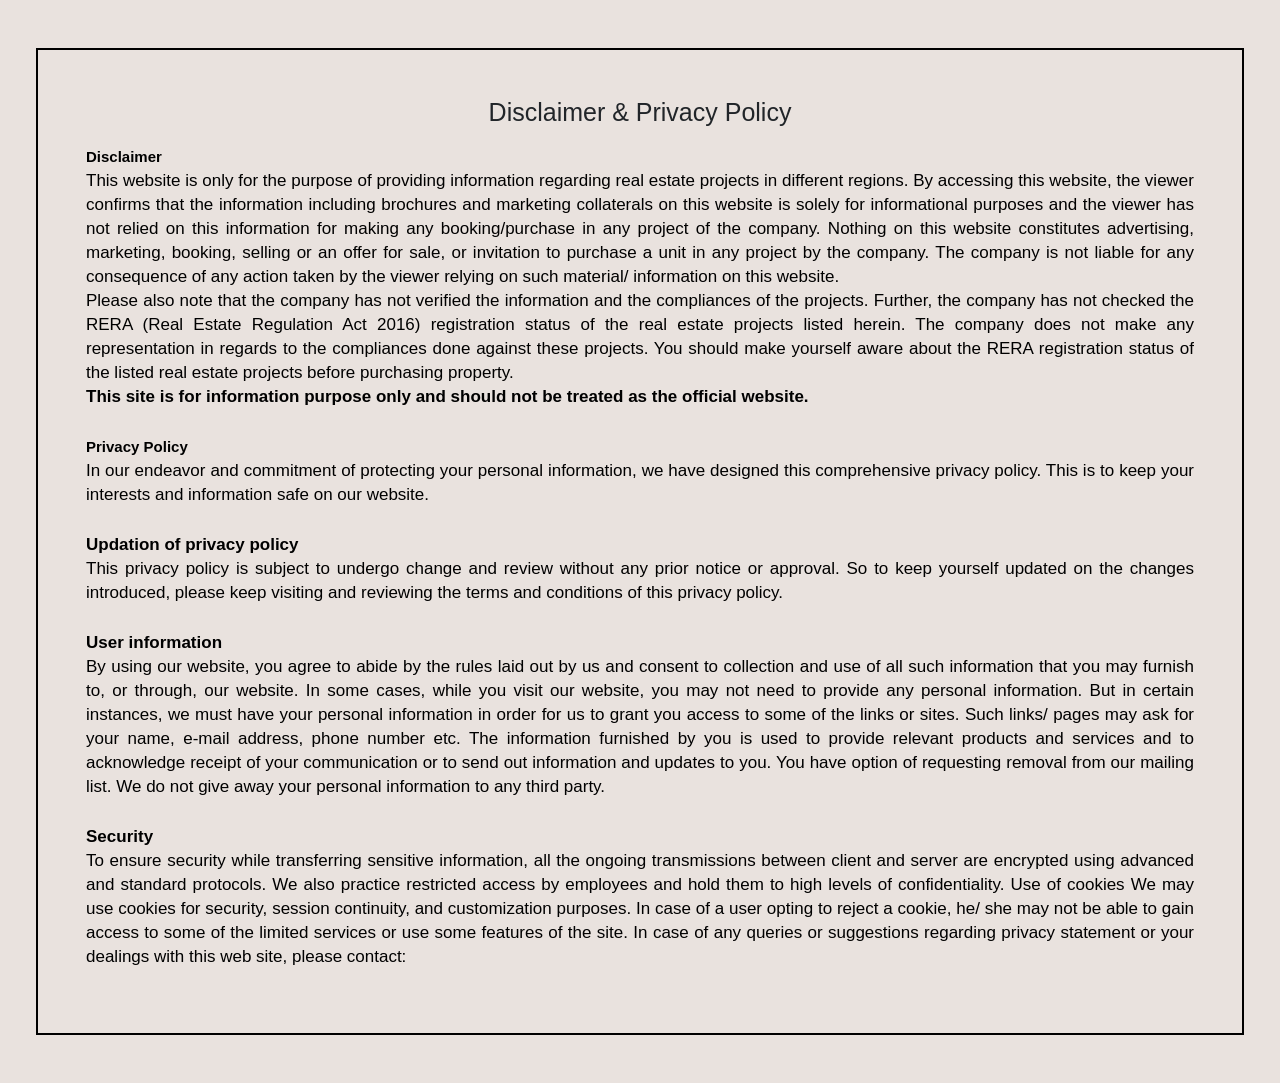
<file: disclaimer.html>
<!DOCTYPE html>
<html lang="en">
<head>
    <meta charset="utf-8">
    <meta name="keywords" content="Bhutani Projects In Noida" />
    <meta name="description" content="Bhutani Projects In Noida" />
    
    <meta name="viewport" content="width=device-width, initial-scale=1, shrink-to-fit=no">
    <title>Bhutani Projects In Noida</title>

    <!-- Favicon -->
    <!-- <link rel="shortcut icon" href="images/favicon.png" /> -->

    <!-- Google Font -->
    <link rel="stylesheet" href="https://fonts.googleapis.com/css?family=Barlow+Semi+Condensed:300,500,600,700%7CRoboto:300,400,500,700">

    <!-- CSS Global Compulsory (Do not remove)-->
    <link rel="stylesheet" href="css/font-awesome/all.min.css" />
    <link rel="stylesheet" href="css/flaticon/flaticon.css" />
    <link rel="stylesheet" href="css/bootstrap.min.css">

    <!-- Page CSS Implementing Plugins (Remove the plugin CSS here if site does not use that feature)-->
    <link rel="stylesheet" href="css/select2/select2.css" />
    <link rel="stylesheet" href="css/range-slider/ion.rangeSlider.css" />
    <link rel="stylesheet" href="css/owl-carousel/owl.carousel.min.css" />
    <link rel="stylesheet" href="css/magnific-popup/magnific-popup.css" />
    <link rel="stylesheet" type="text/css" href="css/animate/animate.min.css">

    <!-- Template Style -->
    <link rel="stylesheet" href="css/style.css">


<style>
    .discl{
      border: 2px solid #000000;
      padding: 12px;
     
         }

         .discl h2{
            font-size: 25px;
            text-align: center;
            display: inline;
            justify-content: center;
            display: flex;
         }

    .discl p{
        color: #000000;
    }
</style>

  </head>
  <body>

    <section class="disclemer m-md-5 m-4">
        <div class="container-xll">
            <div class="row">
                <div class="col-md-12 discl p-lg-5">
                    <div style=" margin:auto; font:normal 13px arial;">
                        <h2 class="text-center">Disclaimer &amp; Privacy Policy</h2>
                        <p style="padding-top:10px; text-align:justify; line-height:24px;">
                        <b style="display:block; font-size:15px;">Disclaimer</b>
                        This website is only for the purpose of providing information regarding real estate projects in different regions. By accessing this website, the viewer confirms that the information including brochures and marketing collaterals on this website is solely for informational purposes and the viewer has not relied on this information for making any booking/purchase in any project of the company. Nothing on this website constitutes advertising, marketing, booking, selling or an offer for sale, or invitation to purchase a unit in any project by the company. The company is not liable for any consequence of any action taken by the viewer relying on such material/ information on this website. <br>
                        Please also note that the company has not verified the information and the compliances of the projects. Further, the company has not checked the RERA (Real Estate Regulation Act 2016) registration status of the real estate projects listed herein. The company does not make any representation in regards to the compliances done against these projects. You should make yourself aware about the RERA registration status of the listed real estate projects before purchasing property. <br>
                        <strong>This site is for information purpose only and should not be treated as the official website.</strong>
                        </p>
                        
                        <p style="padding-top:10px; text-align:justify; line-height:24px;">
                                
                        <b style="display:block; font-size:15px;">Privacy Policy</b>
                        In our endeavor and commitment of protecting your personal information, we have designed this comprehensive privacy policy. This is to keep your interests and information safe on our website.
                        </p>
                        
                        <p style="padding-top:10px; text-align:justify; line-height:24px;">
                        <b style="display:block;">Updation of privacy policy</b>
                        
                        This privacy policy is subject to undergo change and review without any prior notice or approval. So to keep yourself updated on the changes introduced, please keep visiting and reviewing the terms and conditions of this privacy policy.
                        </p>
                        
                        <p style="padding-top:10px; text-align:justify; line-height:24px;">
                        <b style="display:block;">User information</b>
                        
                        By using our website, you agree to abide by the rules laid out by us and consent to collection and use of all such information that you may furnish to, or through, our website. In some cases, while you visit our website, you may not need to provide any personal information. But in certain instances, we must have your personal information in order for us to grant you access to some of the links or sites. Such links/ pages may ask for your name, e-mail address, phone number etc. The information furnished by you is used to provide relevant products and services and to acknowledge receipt of your communication or to send out information and updates to you. You have option of requesting removal from our mailing list. We do not give away your personal information to any third party.</p>
                        
                        
                        <p style="padding-top:10px; text-align:justify; line-height:24px;">
                        <b style="display:block;">Security </b>
                        
                        To ensure security while transferring sensitive information, all the ongoing transmissions between client and server are encrypted using advanced and standard protocols. We also practice restricted access by employees and hold them to high levels of confidentiality. 
                        Use of cookies
                        We may use cookies for security, session continuity, and customization purposes. In case of a user opting to reject a cookie, he/ she may not be able to gain access to some of the limited services or use some features of the site.
                        In case of any queries or suggestions regarding privacy statement or your dealings with this web site, please contact: </p></div>
                </div>
            </div>
        </div>
    </section>

    
  <!-- JS Global Compulsory (Do not remove)-->
  <script src="js/jquery-3.6.0.min.js"></script>
  <script src="js/popper/popper.min.js"></script>
  <script src="js/bootstrap/bootstrap.min.js"></script>

  <!-- Page JS Implementing Plugins (Remove the plugin script here if site does not use that feature)-->
  <script src="js/jquery.appear.js"></script>
  <script src="js/counter/jquery.countTo.js"></script>
  <script src="js/select2/select2.full.js"></script>
  <script src="js/range-slider/ion.rangeSlider.min.js"></script>
  <script src="js/owl-carousel/owl.carousel.min.js"></script>
  <script src="js/jarallax/jarallax.min.js"></script>
  <script src="js/jarallax/jarallax-video.min.js"></script>
  <script src="js/magnific-popup/jquery.magnific-popup.min.js"></script>

</body>
</html>
</file>
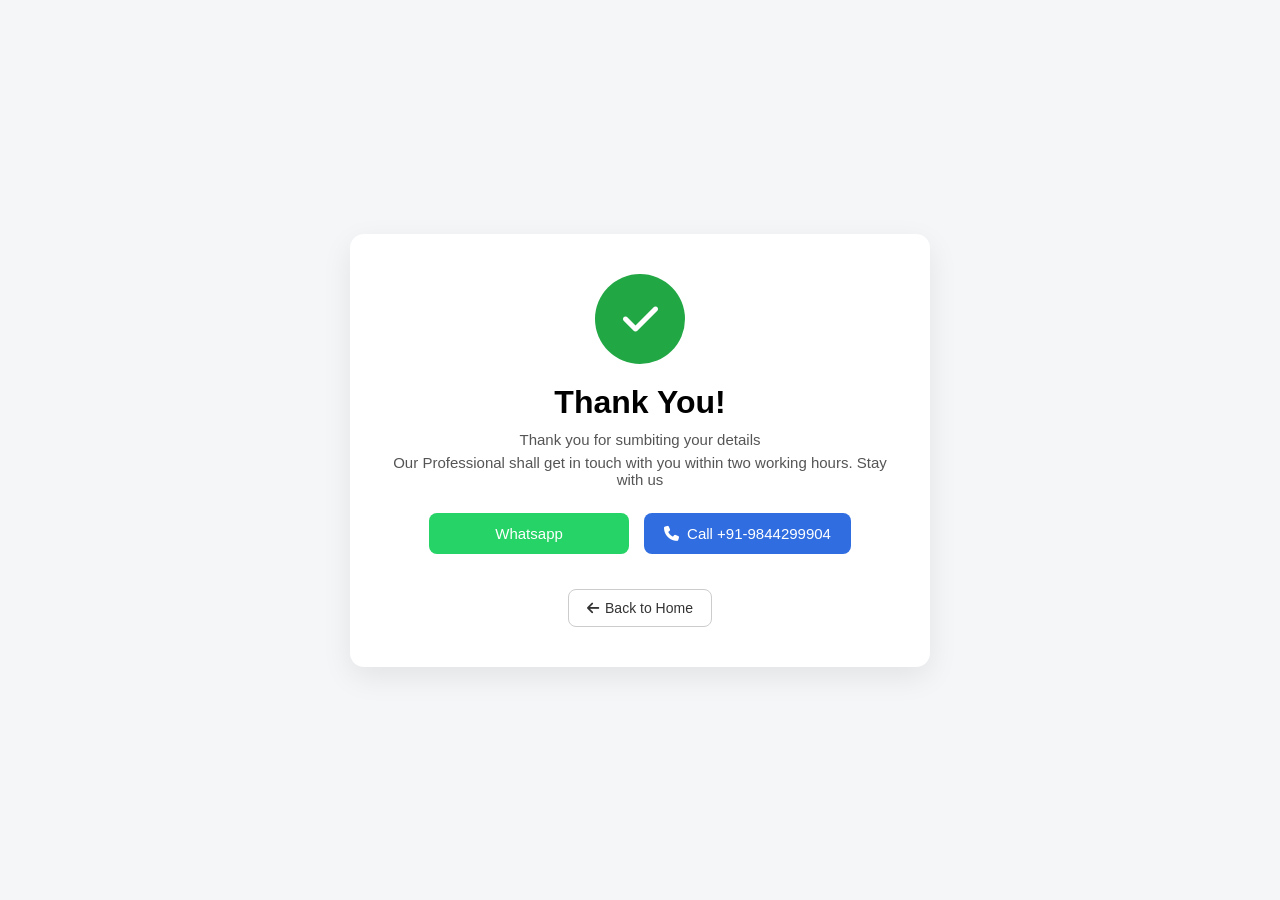
<file: thank-you.html>
<!DOCTYPE html>
<html lang="en">

<head>
    <meta charset="UTF-8">
    <meta http-equiv="X-UA-Compatible" content="IE=edge">
    <meta name="viewport" content="width=device-width, initial-scale=1.0">
    <title>Thank You</title>


    <!-- Font Awesome for icons -->
    <link rel="stylesheet" href="https://cdnjs.cloudflare.com/ajax/libs/font-awesome/6.5.1/css/all.min.css">


<!-- Google tag (gtag.js) -->
<script async src="https://www.googletagmanager.com/gtag/js?id=AW-16674150825"></script>
<script>
  window.dataLayer = window.dataLayer || [];
  function gtag(){dataLayer.push(arguments);}
  gtag('js', new Date());

  gtag('config', 'AW-16674150825');
</script>



<!-- Event snippet for Puranik_Platter_Submit lead form conversion page -->
<script>
  gtag('event', 'conversion', {'send_to': 'AW-16674150825/zoEqCOq4x4scEKmz7Y4-'});
</script>


</head>


<body>




    <div class="thank_box">

        <div class="success-icon">
            <i class="fa-solid fa-check"></i>
        </div>

        <h1>Thank You!</h1>

        <p>Thank you for sumbiting your details</p>
        <p>Our Professional shall get in touch with you within two working hours. Stay with us</p>


             <div class="btn-group">
           

      <a href="https://api.whatsapp.com/send?phone=919910111300 &amp;text=Hello, Sobha Projects In Gurgaon Get in touch with me my name is"
                     target="_blank" class="btn btn-whatsapp">Whatsapp</a>

            <a href="tel:+919844299904" class="btn btn-call">
                <i class="fa-solid fa-phone"></i> Call +91-9844299904
            </a>
        </div>

        <a href="index.html" class="btn-back">
            <i class="fa-solid fa-arrow-left"></i> Back to Home
        </a>

    </div>




    <style>
        body{
            margin:0;
            min-height:100vh;
            display:flex;
            align-items:center;
            justify-content:center;
            background:#f4f6f8;
            font-family: Arial, Helvetica, sans-serif;
        }

        .thank_box{
            background:#fff;
            max-width:520px;
            width:100%;
            padding:40px 30px;
            text-align:center;
            border-radius:14px;
            box-shadow:0 10px 30px rgba(0,0,0,0.08);
        }

        .success-icon{
            width:90px;
            height:90px;
            background:#22a745;
            border-radius:50%;
            display:flex;
            align-items:center;
            justify-content:center;
            margin:0 auto 20px;
        }

        .success-icon i{
            color:#fff;
            font-size:40px;
        }

        .thank_box h1{
            margin:10px 0;
            font-size:32px;
        }

        .thank_box p{
            color:#555;
            margin:6px 0;
            font-size:15px;
        }

        .btn-group{
            display:flex;
            gap:15px;
            justify-content:center;
            margin:25px 0;
            flex-wrap:wrap;
        }

        .btn{
            display:flex;
            align-items:center;
            gap:8px;
            padding:12px 20px;
            border-radius:8px;
            color:#fff;
            font-size:15px;
            text-decoration:none;
            min-width:160px;
            justify-content:center;
        }

        .btn-whatsapp{
            background:#25D366;
        }

        .btn-call{
            background:#2f6de0;
        }

        .btn-back{
            margin-top:10px;
            display:inline-flex;
            align-items:center;
            gap:6px;
            padding:10px 18px;
            border:1px solid #ccc;
            border-radius:8px;
            color:#333;
            text-decoration:none;
            font-size:14px;
            background:#fff;
        }

        @media(max-width:480px){
            .btn{
                width:100%;
            }
        }
    </style>
    

</body>
</html>
</file>
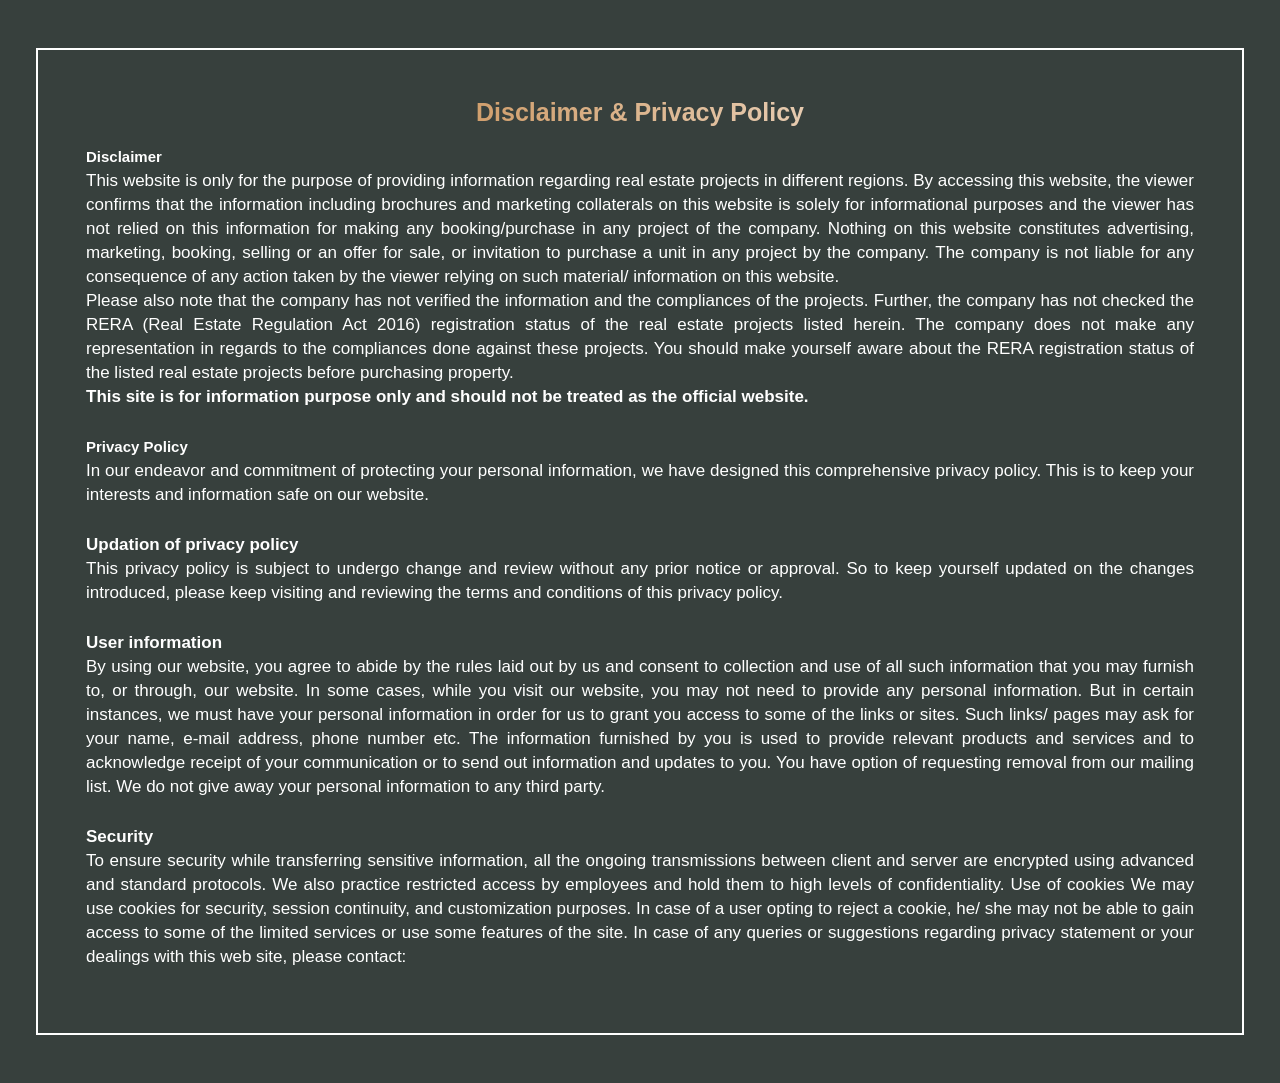
<file: file/disclaimer.html>
<!DOCTYPE html>
<html lang="en">
<head>
    <meta charset="utf-8">
    <meta name="keywords" content="Godrej Properties" />
    <meta name="description" content="Godrej Properties" />
    
    <meta name="viewport" content="width=device-width, initial-scale=1, shrink-to-fit=no">
    <title>Godrej Properties</title>

    <!-- Favicon -->
    <!-- <link rel="shortcut icon" href="images/favicon.png" /> -->

    <!-- Google Font -->
    <link rel="stylesheet" href="https://fonts.googleapis.com/css?family=Barlow+Semi+Condensed:300,500,600,700%7CRoboto:300,400,500,700">

    <!-- CSS Global Compulsory (Do not remove)-->
    <link rel="stylesheet" href="css/font-awesome/all.min.css" />
    <link rel="stylesheet" href="css/flaticon/flaticon.css" />
    <link rel="stylesheet" href="css/bootstrap.min.css">

    <!-- Page CSS Implementing Plugins (Remove the plugin CSS here if site does not use that feature)-->
    <link rel="stylesheet" href="css/select2/select2.css" />
    <link rel="stylesheet" href="css/range-slider/ion.rangeSlider.css" />
    <link rel="stylesheet" href="css/owl-carousel/owl.carousel.min.css" />
    <link rel="stylesheet" href="css/magnific-popup/magnific-popup.css" />
    <link rel="stylesheet" type="text/css" href="css/animate/animate.min.css">

    <!-- Template Style -->
    <link rel="stylesheet" href="css/style.css">


<style>
    .discl{
      border: 2px solid #fff;
      padding: 12px;
     
         }

         .discl h2{
            font-size: 25px;
            text-align: center;
            display: inline;
            justify-content: center;
            display: flex;
         }

    .discl p{
        color: #fff;
    }
</style>

  </head>
  <body>

    <section class="disclemer m-md-5 m-4">
        <div class="container-xll">
            <div class="row">
                <div class="col-md-12 discl p-lg-5">
                    <div style=" margin:auto; font:normal 13px arial;">
                        <h2 class="text-center">Disclaimer &amp; Privacy Policy</h2>
                        <p style="padding-top:10px; text-align:justify; line-height:24px;">
                        <b style="display:block; font-size:15px;">Disclaimer</b>
                        This website is only for the purpose of providing information regarding real estate projects in different regions. By accessing this website, the viewer confirms that the information including brochures and marketing collaterals on this website is solely for informational purposes and the viewer has not relied on this information for making any booking/purchase in any project of the company. Nothing on this website constitutes advertising, marketing, booking, selling or an offer for sale, or invitation to purchase a unit in any project by the company. The company is not liable for any consequence of any action taken by the viewer relying on such material/ information on this website. <br>
                        Please also note that the company has not verified the information and the compliances of the projects. Further, the company has not checked the RERA (Real Estate Regulation Act 2016) registration status of the real estate projects listed herein. The company does not make any representation in regards to the compliances done against these projects. You should make yourself aware about the RERA registration status of the listed real estate projects before purchasing property. <br>
                        <strong>This site is for information purpose only and should not be treated as the official website.</strong>
                        </p>
                        
                        <p style="padding-top:10px; text-align:justify; line-height:24px;">
                                
                        <b style="display:block; font-size:15px;">Privacy Policy</b>
                        In our endeavor and commitment of protecting your personal information, we have designed this comprehensive privacy policy. This is to keep your interests and information safe on our website.
                        </p>
                        
                        <p style="padding-top:10px; text-align:justify; line-height:24px;">
                        <b style="display:block;">Updation of privacy policy</b>
                        
                        This privacy policy is subject to undergo change and review without any prior notice or approval. So to keep yourself updated on the changes introduced, please keep visiting and reviewing the terms and conditions of this privacy policy.
                        </p>
                        
                        <p style="padding-top:10px; text-align:justify; line-height:24px;">
                        <b style="display:block;">User information</b>
                        
                        By using our website, you agree to abide by the rules laid out by us and consent to collection and use of all such information that you may furnish to, or through, our website. In some cases, while you visit our website, you may not need to provide any personal information. But in certain instances, we must have your personal information in order for us to grant you access to some of the links or sites. Such links/ pages may ask for your name, e-mail address, phone number etc. The information furnished by you is used to provide relevant products and services and to acknowledge receipt of your communication or to send out information and updates to you. You have option of requesting removal from our mailing list. We do not give away your personal information to any third party.</p>
                        
                        
                        <p style="padding-top:10px; text-align:justify; line-height:24px;">
                        <b style="display:block;">Security </b>
                        
                        To ensure security while transferring sensitive information, all the ongoing transmissions between client and server are encrypted using advanced and standard protocols. We also practice restricted access by employees and hold them to high levels of confidentiality. 
                        Use of cookies
                        We may use cookies for security, session continuity, and customization purposes. In case of a user opting to reject a cookie, he/ she may not be able to gain access to some of the limited services or use some features of the site.
                        In case of any queries or suggestions regarding privacy statement or your dealings with this web site, please contact: </p></div>
                </div>
            </div>
        </div>
    </section>

    
  <!-- JS Global Compulsory (Do not remove)-->
  <script src="js/jquery-3.6.0.min.js"></script>
  <script src="js/popper/popper.min.js"></script>
  <script src="js/bootstrap/bootstrap.min.js"></script>

  <!-- Page JS Implementing Plugins (Remove the plugin script here if site does not use that feature)-->
  <script src="js/jquery.appear.js"></script>
  <script src="js/counter/jquery.countTo.js"></script>
  <script src="js/select2/select2.full.js"></script>
  <script src="js/range-slider/ion.rangeSlider.min.js"></script>
  <script src="js/owl-carousel/owl.carousel.min.js"></script>
  <script src="js/jarallax/jarallax.min.js"></script>
  <script src="js/jarallax/jarallax-video.min.js"></script>
  <script src="js/magnific-popup/jquery.magnific-popup.min.js"></script>

</body>
</html>
</file>
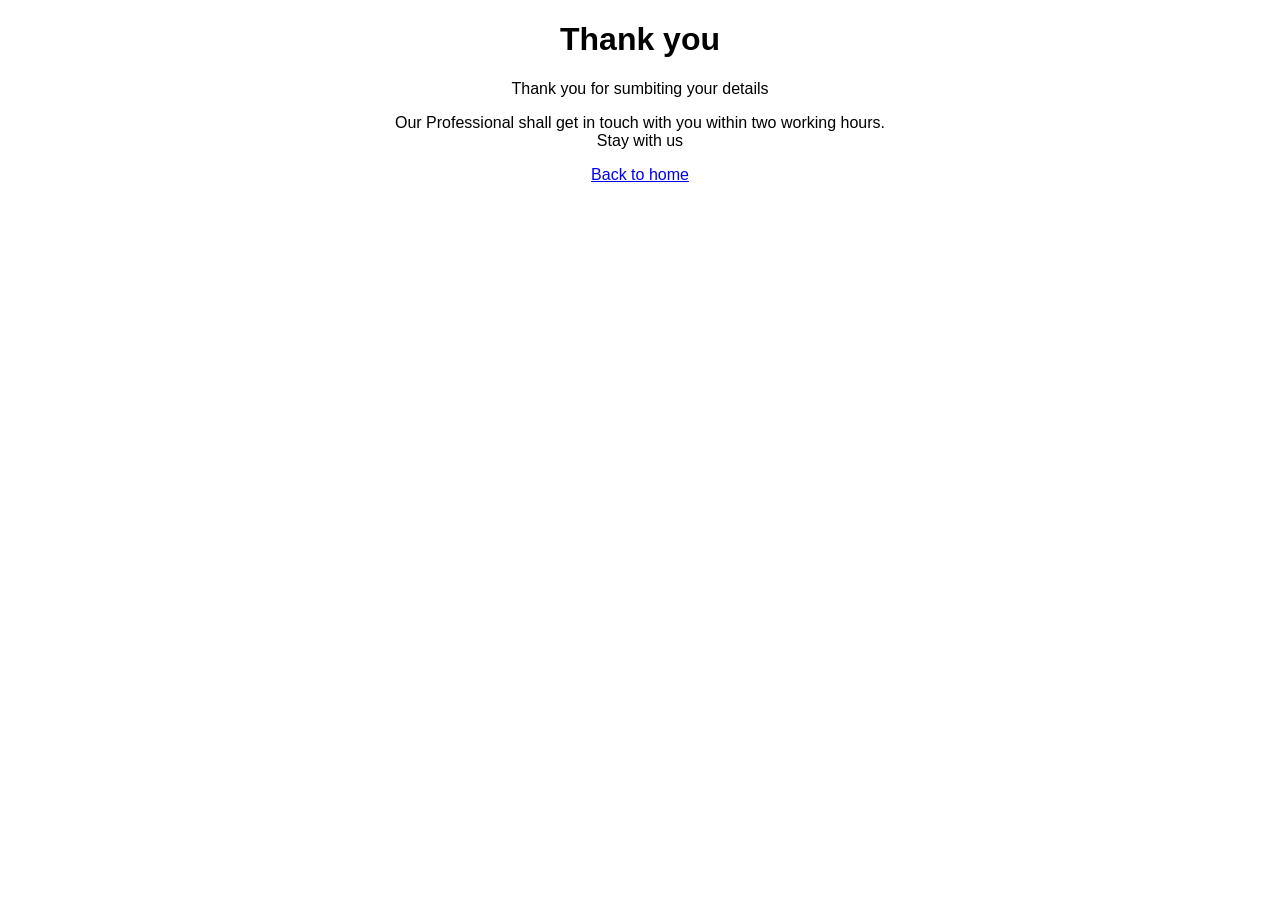
<file: file/thank-you.html>
<!DOCTYPE html>
<html lang="en">

<head>
    <meta charset="UTF-8">
    <meta http-equiv="X-UA-Compatible" content="IE=edge">
    <meta name="viewport" content="width=device-width, initial-scale=1.0">
    <title>Thank You</title>
    <style>
        .thank_box {
            max-width: 500px;
            margin: 0 auto;
            text-align: center;
            font-family: Arial, Helvetica, sans-serif;
        }
    </style>


    <!-- Google tag (gtag.js) -->
    <script async src="https://www.googletagmanager.com/gtag/js?id=AW-11370085079"></script>
    <script>
        window.dataLayer = window.dataLayer || [];
        function gtag() { dataLayer.push(arguments); }
        gtag('js', new Date());

        gtag('config', 'AW-11370085079');
    </script>

    <!-- Event snippet for gj-homes conversion page -->
    <script>
        gtag('event', 'conversion', { 'send_to': 'AW-11370085079/rmVbCNTF_usYENf11q0q' });
    </script>



    <script type="text/javascript">
        (function (c, l, a, r, i, t, y) {
            c[a] = c[a] || function () { (c[a].q = c[a].q || []).push(arguments) };
            t = l.createElement(r); t.async = 1; t.src = "https://www.clarity.ms/tag/" + i;
            y = l.getElementsByTagName(r)[0]; y.parentNode.insertBefore(t, y);
        })(window, document, "clarity", "script", "kkl80mwvc8");
    </script>


</head>

<body>
    <div class="thank_box">
        <h1>Thank you</h1>
        <P>Thank you for sumbiting your details</P>
        <p>Our Professional shall get in touch with you within two working hours. Stay with us</p>
        <a href="index.html">Back to home</a>
    </div>
</body>

</html>
</file>
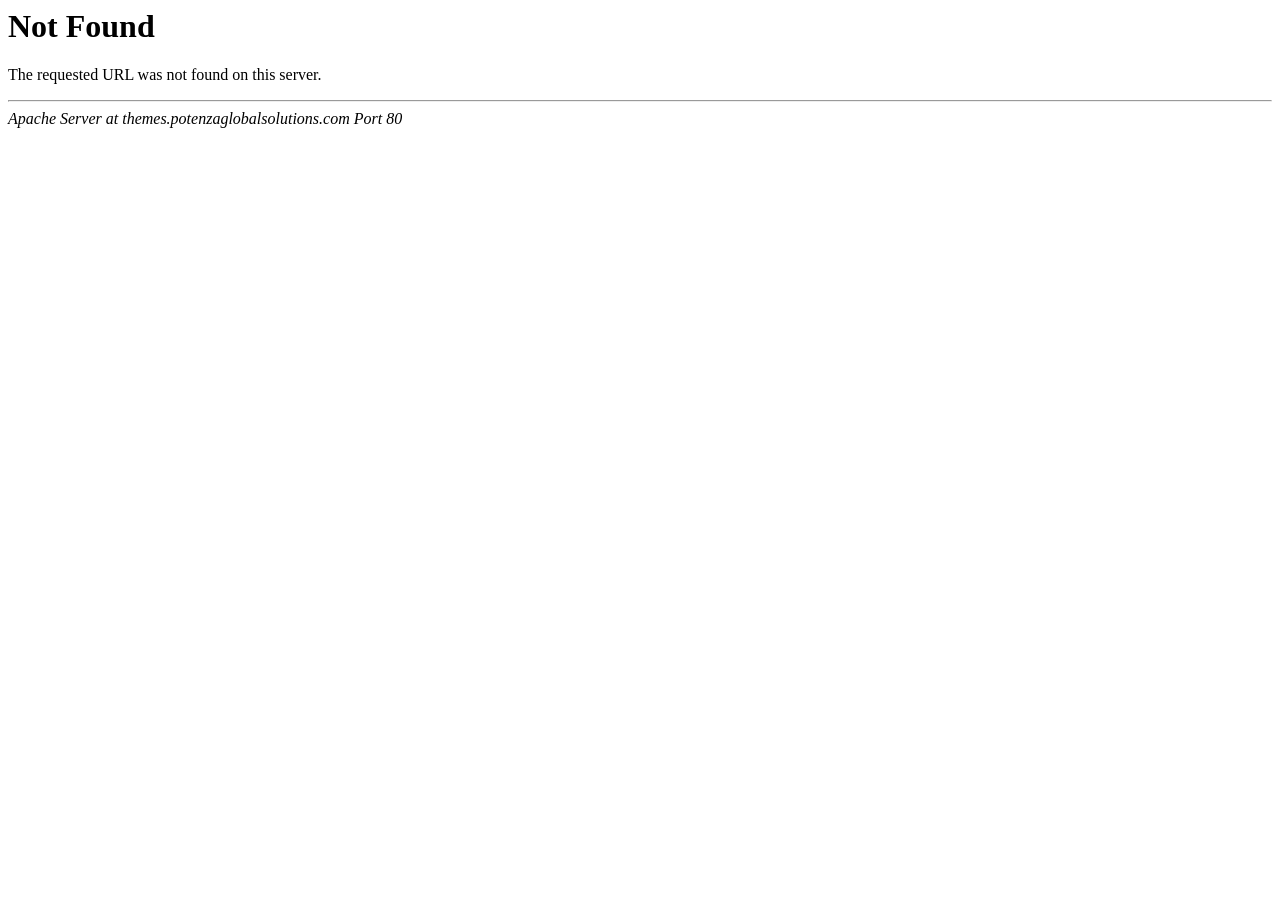
<file: css/flaticon/Flaticon.html>
<!DOCTYPE HTML PUBLIC "-//IETF//DTD HTML 2.0//EN">
<html><head>
<title>404 Not Found</title>
</head><body>
<h1>Not Found</h1>
<p>The requested URL was not found on this server.</p>
<hr>
<address>Apache Server at themes.potenzaglobalsolutions.com Port 80</address>
</body></html>
</file>
<file: css/flaticon/flaticon.css>
/*
  	Flaticon icon font: Flaticon
  	Creation date: 06/05/2019 10:58
  	*/

@font-face {
  font-family: "Flaticon";
  src: url("../../fonts/Flaticon.eot");
  src: url("../../fonts/Flaticond41d.eot?#iefix") format("embedded-opentype"),
       url("../../fonts/Flaticon.woff2") format("woff2"),
       url("../../fonts/Flaticon.woff") format("woff"),
       url("../../fonts/Flaticon.ttf") format("truetype"),
       url("../../fonts/Flaticon.svg#Flaticon") format("svg");
  font-weight: normal;
  font-style: normal;
}

@media screen and (-webkit-min-device-pixel-ratio:0) {
  @font-face {
    font-family: "Flaticon";
    src: url("Flaticon.html#Flaticon") format("svg");
  }
}

[class^="flaticon-"]:before, [class*=" flaticon-"]:before,
[class^="flaticon-"]:after, [class*=" flaticon-"]:after {
  font-family: Flaticon;
font-style: normal;
}
[class^="flaticon-"] {
  display: inline-block;
 }


.flaticon-question-mark-symbol:before { content: "\f100"; }
.flaticon-play-button:before { content: "\f101"; }
.flaticon-map:before { content: "\f102"; }
.flaticon-users:before { content: "\f103"; }
.flaticon-info:before { content: "\f104"; }
.flaticon-fax:before { content: "\f105"; }
.flaticon-house-key:before { content: "\f106"; }
.flaticon-apartment:before { content: "\f107"; }
.flaticon-house-key-1:before { content: "\f108"; }
.flaticon-agent:before { content: "\f109"; }
.flaticon-house:before { content: "\f10a"; }
.flaticon-shopping-mall:before { content: "\f10b"; }
.flaticon-contract:before { content: "\f10c"; }
.flaticon-apartment-1:before { content: "\f10d"; }
.flaticon-home:before { content: "\f10e"; }
.flaticon-email:before { content: "\f10f"; }
.flaticon-call:before { content: "\f110"; }
.flaticon-region:before { content: "\f111"; }
.flaticon-map-1:before { content: "\f112"; }
.flaticon-for-sale:before { content: "\f113"; }
.flaticon-cyber-security:before { content: "\f114"; }
.flaticon-building:before { content: "\f115"; }
.flaticon-warehouse:before { content: "\f116"; }
.flaticon-notification:before { content: "\f117"; }
.flaticon-for-rent:before { content: "\f118"; }
.flaticon-rent:before { content: "\f119"; }
.flaticon-pin:before { content: "\f11a"; }
.flaticon-house-1:before { content: "\f11b"; }
.flaticon-real-estate:before { content: "\f11c"; }
.flaticon-skyline:before { content: "\f11d"; }
.flaticon-house-2:before { content: "\f11e"; }
.flaticon-maps-and-location:before { content: "\f11f"; }
.flaticon-destination:before { content: "\f120"; }
.flaticon-location:before { content: "\f121"; }
.flaticon-building-1:before { content: "\f122"; }
.flaticon-bed:before { content: "\f123"; }
.flaticon-write-letter:before { content: "\f124"; }
.flaticon-room-key:before { content: "\f125"; }
.flaticon-send:before { content: "\f126"; }
.flaticon-bathtub:before { content: "\f127"; }
.flaticon-time-call:before { content: "\f128"; }
.flaticon-elevator:before { content: "\f129"; }
.flaticon-email-1:before { content: "\f12a"; }
.flaticon-beds:before { content: "\f12b"; }
.flaticon-chat:before { content: "\f12c"; }
.flaticon-cctv:before { content: "\f12d"; }
.flaticon-smoking:before { content: "\f12e"; }
.flaticon-shower:before { content: "\f12f"; }
.flaticon-hanger:before { content: "\f130"; }
.flaticon-room-key-1:before { content: "\f131"; }
.flaticon-hotel:before { content: "\f132"; }
.flaticon-telephone:before { content: "\f133"; }
.flaticon-towel:before { content: "\f134"; }
.flaticon-wifi:before { content: "\f135"; }
.flaticon-hotel-1:before { content: "\f136"; }
.flaticon-suitcase:before { content: "\f137"; }
.flaticon-bathrobe:before { content: "\f138"; }
.flaticon-bed-1:before { content: "\f139"; }
.flaticon-hotel-2:before { content: "\f13a"; }
.flaticon-building-2:before { content: "\f13b"; }
.flaticon-air-conditioner:before { content: "\f13c"; }
.flaticon-door:before { content: "\f13d"; }
.flaticon-bedroom:before { content: "\f13e"; }
.flaticon-desktop:before { content: "\f13f"; }
.flaticon-note:before { content: "\f140"; }
.flaticon-picture:before { content: "\f141"; }
.flaticon-group:before { content: "\f142"; }
.flaticon-user:before { content: "\f143"; }
.flaticon-pdf:before { content: "\f144"; }
.flaticon-file:before { content: "\f145"; }
.flaticon-database:before { content: "\f146"; }
.flaticon-shopping-cart:before { content: "\f147"; }
.flaticon-printer:before { content: "\f148"; }
.flaticon-street-view:before { content: "\f149"; }
.flaticon-social-media:before { content: "\f14a"; }
.flaticon-medal:before { content: "\f14b"; }
.flaticon-like:before { content: "\f14c"; }
.flaticon-shield:before { content: "\f14d"; }
.flaticon-add:before { content: "\f14e"; }
.flaticon-bar-chart:before { content: "\f14f"; }
.flaticon-like-1:before { content: "\f150"; }
.flaticon-taxi:before { content: "\f151"; }
.flaticon-hotel-3:before { content: "\f152"; }
.flaticon-keycard:before { content: "\f153"; }
.flaticon-warehouse-1:before { content: "\f154"; }
.flaticon-building-3:before { content: "\f155"; }
.flaticon-cardio:before { content: "\f156"; }
.flaticon-workout:before { content: "\f157"; }
.flaticon-architecture-and-city:before { content: "\f158"; }
.flaticon-desk:before { content: "\f159"; }
.flaticon-appartment:before { content: "\f15a"; }
.flaticon-green-house:before { content: "\f15b"; }
.flaticon-loft-with-windows:before { content: "\f15c"; }
.flaticon-home-1:before { content: "\f15d"; }
.flaticon-home-2:before { content: "\f15e"; }
.flaticon-house-3:before { content: "\f15f"; }
.flaticon-hands-and-gestures:before { content: "\f160"; }
.flaticon-wifi-1:before { content: "\f161"; }
.flaticon-house-4:before { content: "\f162"; }
.flaticon-buy:before { content: "\f163"; }
.flaticon-for-rent-1:before { content: "\f164"; }
.flaticon-for-sale-1:before { content: "\f165"; }
.flaticon-house-5:before { content: "\f166"; }
.flaticon-placeholder:before { content: "\f167"; }
</file>
<file: css/select2/select2.css>
.select2-container {
  box-sizing: border-box;
  display: inline-block;
  margin: 0;
  position: relative;
  vertical-align: middle; }
  .select2-container .select2-selection--single {
    box-sizing: border-box;
    cursor: pointer;
    display: block;
    height: 28px;
    user-select: none;
    -webkit-user-select: none; }
    .select2-container .select2-selection--single .select2-selection__rendered {
      display: block;
      padding-left: 8px;
      padding-right: 20px;
      overflow: hidden;
      text-overflow: ellipsis;
      white-space: nowrap; }
    .select2-container .select2-selection--single .select2-selection__clear {
      position: relative; }
  .select2-container[dir="rtl"] .select2-selection--single .select2-selection__rendered {
    padding-right: 8px;
    padding-left: 20px; }
  .select2-container .select2-selection--multiple {
    box-sizing: border-box;
    cursor: pointer;
    display: block;
    min-height: 32px;
    user-select: none;
    -webkit-user-select: none; }
    .select2-container .select2-selection--multiple .select2-selection__rendered {
      display: inline-block;
      overflow: hidden;
      padding-left: 8px;
      text-overflow: ellipsis;
      white-space: nowrap; }
  .select2-container .select2-search--inline {
    float: left; }
    .select2-container .select2-search--inline .select2-search__field {
      box-sizing: border-box;
      border: none;
      font-size: 100%;
      margin-top: 5px;
      padding: 0; }
      .select2-container .select2-search--inline .select2-search__field::-webkit-search-cancel-button {
        -webkit-appearance: none; }

.select2-dropdown {
  background-color: white;
  border: 1px solid #aaa;
  border-radius: 4px;
  box-sizing: border-box;
  display: block;
  position: absolute;
  left: -100000px;
  width: 100%;
  z-index: 1051; }

.select2-results {
  display: block; }

.select2-results__options {
  list-style: none;
  margin: 0;
  padding: 0; }

.select2-results__option {
  padding: 6px;
  user-select: none;
  -webkit-user-select: none; }
  .select2-results__option[aria-selected] {
    cursor: pointer; }

.select2-container--open .select2-dropdown {
  left: 0; }

.select2-container--open .select2-dropdown--above {
  border-bottom: none;
  border-bottom-left-radius: 0;
  border-bottom-right-radius: 0; }

.select2-container--open .select2-dropdown--below {
  border-top: none;
  border-top-left-radius: 0;
  border-top-right-radius: 0; }

.select2-search--dropdown {
  display: block;
  padding: 4px; }
  .select2-search--dropdown .select2-search__field {
    padding: 4px;
    width: 100%;
    box-sizing: border-box; }
    .select2-search--dropdown .select2-search__field::-webkit-search-cancel-button {
      -webkit-appearance: none; }
  .select2-search--dropdown.select2-search--hide {
    display: none; }

.select2-close-mask {
  border: 0;
  margin: 0;
  padding: 0;
  display: block;
  position: fixed;
  left: 0;
  top: 0;
  min-height: 100%;
  min-width: 100%;
  height: auto;
  width: auto;
  opacity: 0;
  z-index: 99;
  background-color: #fff;
  filter: alpha(opacity=0); }

.select2-hidden-accessible {
  border: 0 !important;
  clip: rect(0 0 0 0) !important;
  -webkit-clip-path: inset(50%) !important;
  clip-path: inset(50%) !important;
  height: 1px !important;
  overflow: hidden !important;
  padding: 0 !important;
  position: absolute !important;
  width: 1px !important;
  white-space: nowrap !important; }

.select2-container--default .select2-selection--single {
  background-color: #fff;
  border: 1px solid #aaa;
  border-radius: 4px; }
  .select2-container--default .select2-selection--single .select2-selection__rendered {
    color: #444;
    line-height: 28px; }
  .select2-container--default .select2-selection--single .select2-selection__clear {
    cursor: pointer;
    float: right;
    font-weight: bold; }
  .select2-container--default .select2-selection--single .select2-selection__placeholder {
    color: #999; }
  .select2-container--default .select2-selection--single .select2-selection__arrow {
    height: 26px;
    position: absolute;
    top: 1px;
    right: 1px;
    width: 20px; }
    .select2-container--default .select2-selection--single .select2-selection__arrow b {
      border-color: #888 transparent transparent transparent;
      border-style: solid;
      border-width: 5px 4px 0 4px;
      height: 0;
      left: 50%;
      margin-left: -4px;
      margin-top: -2px;
      position: absolute;
      top: 50%;
      width: 0; }

.select2-container--default[dir="rtl"] .select2-selection--single .select2-selection__clear {
  float: left; }

.select2-container--default[dir="rtl"] .select2-selection--single .select2-selection__arrow {
  left: 1px;
  right: auto; }

.select2-container--default.select2-container--disabled .select2-selection--single {
  background-color: #eee;
  cursor: default; }
  .select2-container--default.select2-container--disabled .select2-selection--single .select2-selection__clear {
    display: none; }

.select2-container--default.select2-container--open .select2-selection--single .select2-selection__arrow b {
  border-color: transparent transparent #888 transparent;
  border-width: 0 4px 5px 4px; }

.select2-container--default .select2-selection--multiple {
  background-color: white;
  border: 1px solid #aaa;
  border-radius: 4px;
  cursor: text; }
  .select2-container--default .select2-selection--multiple .select2-selection__rendered {
    box-sizing: border-box;
    list-style: none;
    margin: 0;
    padding: 0 5px;
    width: 100%; }
    .select2-container--default .select2-selection--multiple .select2-selection__rendered li {
      list-style: none; }
  .select2-container--default .select2-selection--multiple .select2-selection__placeholder {
    color: #999;
    margin-top: 5px;
    float: left; }
  .select2-container--default .select2-selection--multiple .select2-selection__clear {
    cursor: pointer;
    float: right;
    font-weight: bold;
    margin-top: 5px;
    margin-right: 10px; }
  .select2-container--default .select2-selection--multiple .select2-selection__choice {
    background-color: #e4e4e4;
    border: 1px solid #aaa;
    border-radius: 4px;
    cursor: default;
    float: left;
    margin-right: 5px;
    margin-top: 5px;
    padding: 0 5px; }
  .select2-container--default .select2-selection--multiple .select2-selection__choice__remove {
    color: #999;
    cursor: pointer;
    display: inline-block;
    font-weight: bold;
    margin-right: 2px; }
    .select2-container--default .select2-selection--multiple .select2-selection__choice__remove:hover {
      color: #333; }

.select2-container--default[dir="rtl"] .select2-selection--multiple .select2-selection__choice, .select2-container--default[dir="rtl"] .select2-selection--multiple .select2-selection__placeholder, .select2-container--default[dir="rtl"] .select2-selection--multiple .select2-search--inline {
  float: right; }

.select2-container--default[dir="rtl"] .select2-selection--multiple .select2-selection__choice {
  margin-left: 5px;
  margin-right: auto; }

.select2-container--default[dir="rtl"] .select2-selection--multiple .select2-selection__choice__remove {
  margin-left: 2px;
  margin-right: auto; }

.select2-container--default.select2-container--focus .select2-selection--multiple {
  border: solid black 1px;
  outline: 0; }

.select2-container--default.select2-container--disabled .select2-selection--multiple {
  background-color: #eee;
  cursor: default; }

.select2-container--default.select2-container--disabled .select2-selection__choice__remove {
  display: none; }

.select2-container--default.select2-container--open.select2-container--above .select2-selection--single, .select2-container--default.select2-container--open.select2-container--above .select2-selection--multiple {
  border-top-left-radius: 0;
  border-top-right-radius: 0; }

.select2-container--default.select2-container--open.select2-container--below .select2-selection--single, .select2-container--default.select2-container--open.select2-container--below .select2-selection--multiple {
  border-bottom-left-radius: 0;
  border-bottom-right-radius: 0; }

.select2-container--default .select2-search--dropdown .select2-search__field {
  border: 1px solid #aaa; }

.select2-container--default .select2-search--inline .select2-search__field {
  background: transparent;
  border: none;
  outline: 0;
  box-shadow: none;
  -webkit-appearance: textfield; }

.select2-container--default .select2-results > .select2-results__options {
  max-height: 200px;
  overflow-y: auto; }

.select2-container--default .select2-results__option[role=group] {
  padding: 0; }

.select2-container--default .select2-results__option[aria-disabled=true] {
  color: #999; }

.select2-container--default .select2-results__option[aria-selected=true] {
  background-color: #ddd; }

.select2-container--default .select2-results__option .select2-results__option {
  padding-left: 1em; }
  .select2-container--default .select2-results__option .select2-results__option .select2-results__group {
    padding-left: 0; }
  .select2-container--default .select2-results__option .select2-results__option .select2-results__option {
    margin-left: -1em;
    padding-left: 2em; }
    .select2-container--default .select2-results__option .select2-results__option .select2-results__option .select2-results__option {
      margin-left: -2em;
      padding-left: 3em; }
      .select2-container--default .select2-results__option .select2-results__option .select2-results__option .select2-results__option .select2-results__option {
        margin-left: -3em;
        padding-left: 4em; }
        .select2-container--default .select2-results__option .select2-results__option .select2-results__option .select2-results__option .select2-results__option .select2-results__option {
          margin-left: -4em;
          padding-left: 5em; }
          .select2-container--default .select2-results__option .select2-results__option .select2-results__option .select2-results__option .select2-results__option .select2-results__option .select2-results__option {
            margin-left: -5em;
            padding-left: 6em; }

.select2-container--default .select2-results__option--highlighted[aria-selected] {
  background-color: #5897fb;
  color: white; }

.select2-container--default .select2-results__group {
  cursor: default;
  display: block;
  padding: 6px; }

.select2-container--classic .select2-selection--single {
  background-color: #f7f7f7;
  border: 1px solid #aaa;
  border-radius: 4px;
  outline: 0;
  background-image: -webkit-linear-gradient(top, white 50%, #eeeeee 100%);
  background-image: -o-linear-gradient(top, white 50%, #eeeeee 100%);
  background-image: linear-gradient(to bottom, white 50%, #eeeeee 100%);
  background-repeat: repeat-x;
  filter: progid:DXImageTransform.Microsoft.gradient(startColorstr='#FFFFFFFF', endColorstr='#FFEEEEEE', GradientType=0); }
  .select2-container--classic .select2-selection--single:focus {
    border: 1px solid #5897fb; }
  .select2-container--classic .select2-selection--single .select2-selection__rendered {
    color: #444;
    line-height: 28px; }
  .select2-container--classic .select2-selection--single .select2-selection__clear {
    cursor: pointer;
    float: right;
    font-weight: bold;
    margin-right: 10px; }
  .select2-container--classic .select2-selection--single .select2-selection__placeholder {
    color: #999; }
  .select2-container--classic .select2-selection--single .select2-selection__arrow {
    background-color: #ddd;
    border: none;
    border-left: 1px solid #aaa;
    border-top-right-radius: 4px;
    border-bottom-right-radius: 4px;
    height: 26px;
    position: absolute;
    top: 1px;
    right: 1px;
    width: 20px;
    background-image: -webkit-linear-gradient(top, #eeeeee 50%, #cccccc 100%);
    background-image: -o-linear-gradient(top, #eeeeee 50%, #cccccc 100%);
    background-image: linear-gradient(to bottom, #eeeeee 50%, #cccccc 100%);
    background-repeat: repeat-x;
    filter: progid:DXImageTransform.Microsoft.gradient(startColorstr='#FFEEEEEE', endColorstr='#FFCCCCCC', GradientType=0); }
    .select2-container--classic .select2-selection--single .select2-selection__arrow b {
      border-color: #888 transparent transparent transparent;
      border-style: solid;
      border-width: 5px 4px 0 4px;
      height: 0;
      left: 50%;
      margin-left: -4px;
      margin-top: -2px;
      position: absolute;
      top: 50%;
      width: 0; }

.select2-container--classic[dir="rtl"] .select2-selection--single .select2-selection__clear {
  float: left; }

.select2-container--classic[dir="rtl"] .select2-selection--single .select2-selection__arrow {
  border: none;
  border-right: 1px solid #aaa;
  border-radius: 0;
  border-top-left-radius: 4px;
  border-bottom-left-radius: 4px;
  left: 1px;
  right: auto; }

.select2-container--classic.select2-container--open .select2-selection--single {
  border: 1px solid #5897fb; }
  .select2-container--classic.select2-container--open .select2-selection--single .select2-selection__arrow {
    background: transparent;
    border: none; }
    .select2-container--classic.select2-container--open .select2-selection--single .select2-selection__arrow b {
      border-color: transparent transparent #888 transparent;
      border-width: 0 4px 5px 4px; }

.select2-container--classic.select2-container--open.select2-container--above .select2-selection--single {
  border-top: none;
  border-top-left-radius: 0;
  border-top-right-radius: 0;
  background-image: -webkit-linear-gradient(top, white 0%, #eeeeee 50%);
  background-image: -o-linear-gradient(top, white 0%, #eeeeee 50%);
  background-image: linear-gradient(to bottom, white 0%, #eeeeee 50%);
  background-repeat: repeat-x;
  filter: progid:DXImageTransform.Microsoft.gradient(startColorstr='#FFFFFFFF', endColorstr='#FFEEEEEE', GradientType=0); }

.select2-container--classic.select2-container--open.select2-container--below .select2-selection--single {
  border-bottom: none;
  border-bottom-left-radius: 0;
  border-bottom-right-radius: 0;
  background-image: -webkit-linear-gradient(top, #eeeeee 50%, white 100%);
  background-image: -o-linear-gradient(top, #eeeeee 50%, white 100%);
  background-image: linear-gradient(to bottom, #eeeeee 50%, white 100%);
  background-repeat: repeat-x;
  filter: progid:DXImageTransform.Microsoft.gradient(startColorstr='#FFEEEEEE', endColorstr='#FFFFFFFF', GradientType=0); }

.select2-container--classic .select2-selection--multiple {
  background-color: white;
  border: 1px solid #aaa;
  border-radius: 4px;
  cursor: text;
  outline: 0; }
  .select2-container--classic .select2-selection--multiple:focus {
    border: 1px solid #5897fb; }
  .select2-container--classic .select2-selection--multiple .select2-selection__rendered {
    list-style: none;
    margin: 0;
    padding: 0 5px; }
  .select2-container--classic .select2-selection--multiple .select2-selection__clear {
    display: none; }
  .select2-container--classic .select2-selection--multiple .select2-selection__choice {
    background-color: #e4e4e4;
    border: 1px solid #aaa;
    border-radius: 4px;
    cursor: default;
    float: left;
    margin-right: 5px;
    margin-top: 5px;
    padding: 0 5px; }
  .select2-container--classic .select2-selection--multiple .select2-selection__choice__remove {
    color: #888;
    cursor: pointer;
    display: inline-block;
    font-weight: bold;
    margin-right: 2px; }
    .select2-container--classic .select2-selection--multiple .select2-selection__choice__remove:hover {
      color: #555; }

.select2-container--classic[dir="rtl"] .select2-selection--multiple .select2-selection__choice {
  float: right;
  margin-left: 5px;
  margin-right: auto; }

.select2-container--classic[dir="rtl"] .select2-selection--multiple .select2-selection__choice__remove {
  margin-left: 2px;
  margin-right: auto; }

.select2-container--classic.select2-container--open .select2-selection--multiple {
  border: 1px solid #5897fb; }

.select2-container--classic.select2-container--open.select2-container--above .select2-selection--multiple {
  border-top: none;
  border-top-left-radius: 0;
  border-top-right-radius: 0; }

.select2-container--classic.select2-container--open.select2-container--below .select2-selection--multiple {
  border-bottom: none;
  border-bottom-left-radius: 0;
  border-bottom-right-radius: 0; }

.select2-container--classic .select2-search--dropdown .select2-search__field {
  border: 1px solid #aaa;
  outline: 0; }

.select2-container--classic .select2-search--inline .select2-search__field {
  outline: 0;
  box-shadow: none; }

.select2-container--classic .select2-dropdown {
  background-color: white;
  border: 1px solid transparent; }

.select2-container--classic .select2-dropdown--above {
  border-bottom: none; }

.select2-container--classic .select2-dropdown--below {
  border-top: none; }

.select2-container--classic .select2-results > .select2-results__options {
  max-height: 200px;
  overflow-y: auto; }

.select2-container--classic .select2-results__option[role=group] {
  padding: 0; }

.select2-container--classic .select2-results__option[aria-disabled=true] {
  color: grey; }

.select2-container--classic .select2-results__option--highlighted[aria-selected] {
  background-color: #3875d7;
  color: white; }

.select2-container--classic .select2-results__group {
  cursor: default;
  display: block;
  padding: 6px; }

.select2-container--classic.select2-container--open .select2-dropdown {
  border-color: #5897fb; }
</file>
<file: css/range-slider/ion.rangeSlider.css>
/**
Ion.RangeSlider, 2.3.0
© Denis Ineshin, 2010 - 2018, IonDen.com
Build date: 2018-12-12 00:07:25
*/
.irs {
  position: relative;
  display: block;
  -webkit-touch-callout: none;
  -webkit-user-select: none;
  -khtml-user-select: none;
  -moz-user-select: none;
  -ms-user-select: none;
  user-select: none;
  font-size: 12px;
  font-family: Arial, sans-serif;
}
.irs-line {
  position: relative;
  display: block;
  overflow: hidden;
  outline: none !important;
}
.irs-bar {
  position: absolute;
  display: block;
  left: 0;
  width: 0;
}
.irs-shadow {
  position: absolute;
  display: none;
  left: 0;
  width: 0;
}
.irs-handle {
  position: absolute;
  display: block;
  box-sizing: border-box;
  cursor: default;
  z-index: 1;
}
.irs-handle.type_last {
  z-index: 2;
}
.irs-min,
.irs-max {
  position: absolute;
  display: block;
  cursor: default;
}
.irs-min {
  left: 0;
}
.irs-max {
  right: 0;
}
.irs-from,
.irs-to,
.irs-single {
  position: absolute;
  display: block;
  top: 0;
  left: 0;
  cursor: default;
  white-space: nowrap;
}
.irs-grid {
  position: absolute;
  display: none;
  bottom: 0;
  left: 0;
  width: 100%;
  height: 20px;
}
.irs-with-grid .irs-grid {
  display: block;
}
.irs-grid-pol {
  position: absolute;
  top: 0;
  left: 0;
  width: 1px;
  height: 8px;
  background: #000;
}
.irs-grid-pol.small {
  height: 4px;
}
.irs-grid-text {
  position: absolute;
  bottom: 0;
  left: 0;
  white-space: nowrap;
  text-align: center;
  font-size: 9px;
  line-height: 9px;
  padding: 0 3px;
  color: #000;
}
.irs-disable-mask {
  position: absolute;
  display: block;
  top: 0;
  left: -1%;
  width: 102%;
  height: 100%;
  cursor: default;
  background: rgba(0, 0, 0, 0);
  z-index: 2;
}
.lt-ie9 .irs-disable-mask {
  background: #000;
  filter: alpha(opacity=0);
  cursor: not-allowed;
}
.irs-disabled {
  opacity: 0.4;
}
.irs-hidden-input {
  position: absolute !important;
  display: block !important;
  top: 0 !important;
  left: 0 !important;
  width: 0 !important;
  height: 0 !important;
  font-size: 0 !important;
  line-height: 0 !important;
  padding: 0 !important;
  margin: 0 !important;
  overflow: hidden;
  outline: none !important;
  z-index: -9999 !important;
  background: none !important;
  border-style: solid !important;
  border-color: transparent !important;
}
.irs--flat {
  height: 40px;
}
.irs--flat.irs-with-grid {
  height: 60px;
}
.irs--flat .irs-line {
  top: 25px;
  height: 12px;
  background-color: #e1e4e9;
  border-radius: 4px;
}
.irs--flat .irs-bar {
  top: 25px;
  height: 12px;
  background-color: #ed5565;
}
.irs--flat .irs-bar--single {
  border-radius: 4px 0 0 4px;
}
.irs--flat .irs-shadow {
  height: 1px;
  bottom: 16px;
  background-color: #e1e4e9;
}
.irs--flat .irs-handle {
  top: 22px;
  width: 16px;
  height: 18px;
  background-color: transparent;
}
.irs--flat .irs-handle > i:first-child {
  position: absolute;
  display: block;
  top: 0;
  left: 50%;
  width: 2px;
  height: 100%;
  margin-left: -1px;
  background-color: #da4453;
}
.irs--flat .irs-handle.state_hover > i:first-child,
.irs--flat .irs-handle:hover > i:first-child {
  background-color: #a43540;
}
.irs--flat .irs-min,
.irs--flat .irs-max {
  top: 0;
  padding: 1px 3px;
  color: #999;
  font-size: 10px;
  line-height: 1.333;
  text-shadow: none;
  background-color: #e1e4e9;
  border-radius: 4px;
}
.irs--flat .irs-from,
.irs--flat .irs-to,
.irs--flat .irs-single {
  color: white;
  font-size: 10px;
  line-height: 1.333;
  text-shadow: none;
  padding: 1px 5px;
  background-color: #ed5565;
  border-radius: 4px;
}
.irs--flat .irs-from:before,
.irs--flat .irs-to:before,
.irs--flat .irs-single:before {
  position: absolute;
  display: block;
  content: "";
  bottom: -6px;
  left: 50%;
  width: 0;
  height: 0;
  margin-left: -3px;
  overflow: hidden;
  border: 3px solid transparent;
  border-top-color: #ed5565;
}
.irs--flat .irs-grid-pol {
  background-color: #e1e4e9;
}
.irs--flat .irs-grid-text {
  color: #999;
}
.irs--big {
  height: 55px;
}
.irs--big.irs-with-grid {
  height: 70px;
}
.irs--big .irs-line {
  top: 33px;
  height: 12px;
  background-color: white;
  background: linear-gradient(to bottom, #ddd -50%, white 150%);
  border: 1px solid #ccc;
  border-radius: 12px;
}
.irs--big .irs-bar {
  top: 33px;
  height: 12px;
  background-color: #92bce0;
  border: 1px solid #428bca;
  background: linear-gradient(to bottom, #ffffff 0%, #428bca 30%, #b9d4ec 100%);
  box-shadow: inset 0 0 1px 1px rgba(255, 255, 255, 0.5);
}
.irs--big .irs-bar--single {
  border-radius: 12px 0 0 12px;
}
.irs--big .irs-shadow {
  height: 1px;
  bottom: 16px;
  background-color: rgba(66, 139, 202, 0.5);
}
.irs--big .irs-handle {
  top: 25px;
  width: 30px;
  height: 30px;
  border: 1px solid rgba(0, 0, 0, 0.3);
  background-color: #cbcfd5;
  background: linear-gradient(to bottom, white 0%, #B4B9BE 30%, white 100%);
  box-shadow: 1px 1px 2px rgba(0, 0, 0, 0.2), inset 0 0 3px 1px white;
  border-radius: 30px;
}
.irs--big .irs-handle.state_hover,
.irs--big .irs-handle:hover {
  border-color: rgba(0, 0, 0, 0.45);
  background-color: #939ba7;
  background: linear-gradient(to bottom, white 0%, #919BA5 30%, white 100%);
}
.irs--big .irs-min,
.irs--big .irs-max {
  top: 0;
  padding: 1px 5px;
  color: white;
  text-shadow: none;
  background-color: #9f9f9f;
  border-radius: 3px;
}
.irs--big .irs-from,
.irs--big .irs-to,
.irs--big .irs-single {
  color: white;
  text-shadow: none;
  padding: 1px 5px;
  background-color: #428bca;
  background: linear-gradient(to bottom, #428bca 0%, #3071a9 100%);
  border-radius: 3px;
}
.irs--big .irs-grid-pol {
  background-color: #428bca;
}
.irs--big .irs-grid-text {
  color: #428bca;
}
.irs--modern {
  height: 55px;
}
.irs--modern.irs-with-grid {
  height: 55px;
}
.irs--modern .irs-line {
  top: 25px;
  height: 5px;
  background-color: #d1d6e0;
  background: linear-gradient(to bottom, #e0e4ea 0%, #d1d6e0 100%);
  border: 1px solid #a3adc1;
  border-bottom-width: 0;
  border-radius: 5px;
}
.irs--modern .irs-bar {
  top: 25px;
  height: 5px;
  background: #20b426;
  background: linear-gradient(to bottom, #20b426 0%, #18891d 100%);
}
.irs--modern .irs-bar--single {
  border-radius: 5px 0 0 5px;
}
.irs--modern .irs-shadow {
  height: 1px;
  bottom: 21px;
  background-color: rgba(209, 214, 224, 0.5);
}
.irs--modern .irs-handle {
  top: 37px;
  width: 12px;
  height: 13px;
  border: 1px solid #a3adc1;
  border-top-width: 0;
  box-shadow: 1px 1px 1px rgba(0, 0, 0, 0.1);
  border-radius: 0 0 3px 3px;
}
.irs--modern .irs-handle > i:nth-child(1) {
  position: absolute;
  display: block;
  top: -4px;
  left: 1px;
  width: 6px;
  height: 6px;
  border: 1px solid #a3adc1;
  background: white;
  transform: rotate(45deg);
}
.irs--modern .irs-handle > i:nth-child(2) {
  position: absolute;
  display: block;
  box-sizing: border-box;
  top: 0;
  left: 0;
  width: 10px;
  height: 12px;
  background: #e9e6e6;
  background: linear-gradient(to bottom, white 0%, #e9e6e6 100%);
  border-radius: 0 0 3px 3px;
}
.irs--modern .irs-handle > i:nth-child(3) {
  position: absolute;
  display: block;
  box-sizing: border-box;
  top: 3px;
  left: 3px;
  width: 4px;
  height: 5px;
  border-left: 1px solid #a3adc1;
  border-right: 1px solid #a3adc1;
}
.irs--modern .irs-handle.state_hover,
.irs--modern .irs-handle:hover {
  border-color: #7685a2;
  background: #c3c7cd;
  background: linear-gradient(to bottom, #ffffff 0%, #919ba5 30%, #ffffff 100%);
}
.irs--modern .irs-handle.state_hover > i:nth-child(1),
.irs--modern .irs-handle:hover > i:nth-child(1) {
  border-color: #7685a2;
}
.irs--modern .irs-handle.state_hover > i:nth-child(3),
.irs--modern .irs-handle:hover > i:nth-child(3) {
  border-color: #48536a;
}
.irs--modern .irs-min,
.irs--modern .irs-max {
  top: 0;
  font-size: 10px;
  line-height: 1.333;
  text-shadow: none;
  padding: 1px 5px;
  color: white;
  background-color: #d1d6e0;
  border-radius: 5px;
}
.irs--modern .irs-from,
.irs--modern .irs-to,
.irs--modern .irs-single {
  font-size: 10px;
  line-height: 1.333;
  text-shadow: none;
  padding: 1px 5px;
  background-color: #20b426;
  color: white;
  border-radius: 5px;
}
.irs--modern .irs-from:before,
.irs--modern .irs-to:before,
.irs--modern .irs-single:before {
  position: absolute;
  display: block;
  content: "";
  bottom: -6px;
  left: 50%;
  width: 0;
  height: 0;
  margin-left: -3px;
  overflow: hidden;
  border: 3px solid transparent;
  border-top-color: #20b426;
}
.irs--modern .irs-grid {
  height: 25px;
}
.irs--modern .irs-grid-pol {
  background-color: #dedede;
}
.irs--modern .irs-grid-text {
  color: silver;
  font-size: 13px;
}
.irs--sharp {
  height: 50px;
  font-size: 12px;
  line-height: 1;
}
.irs--sharp.irs-with-grid {
  height: 57px;
}
.irs--sharp .irs-line {
  top: 30px;
  height: 2px;
  background-color: black;
  border-radius: 2px;
}
.irs--sharp .irs-bar {
  top: 30px;
  height: 2px;
  background-color: #ee22fa;
}
.irs--sharp .irs-bar--single {
  border-radius: 2px 0 0 2px;
}
.irs--sharp .irs-shadow {
  height: 1px;
  bottom: 21px;
  background-color: rgba(0, 0, 0, 0.5);
}
.irs--sharp .irs-handle {
  top: 25px;
  width: 10px;
  height: 10px;
  background-color: #a804b2;
}
.irs--sharp .irs-handle > i:first-child {
  position: absolute;
  display: block;
  top: 100%;
  left: 0;
  width: 0;
  height: 0;
  border: 5px solid transparent;
  border-top-color: #a804b2;
}
.irs--sharp .irs-handle.state_hover,
.irs--sharp .irs-handle:hover {
  background-color: black;
}
.irs--sharp .irs-handle.state_hover > i:first-child,
.irs--sharp .irs-handle:hover > i:first-child {
  border-top-color: black;
}
.irs--sharp .irs-min,
.irs--sharp .irs-max {
  color: white;
  font-size: 14px;
  line-height: 1;
  top: 0;
  padding: 3px 4px;
  opacity: 0.4;
  background-color: #a804b2;
  border-radius: 2px;
}
.irs--sharp .irs-from,
.irs--sharp .irs-to,
.irs--sharp .irs-single {
  font-size: 14px;
  line-height: 1;
  text-shadow: none;
  padding: 3px 4px;
  background-color: #a804b2;
  color: white;
  border-radius: 2px;
}
.irs--sharp .irs-from:before,
.irs--sharp .irs-to:before,
.irs--sharp .irs-single:before {
  position: absolute;
  display: block;
  content: "";
  bottom: -6px;
  left: 50%;
  width: 0;
  height: 0;
  margin-left: -3px;
  overflow: hidden;
  border: 3px solid transparent;
  border-top-color: #a804b2;
}
.irs--sharp .irs-grid {
  height: 25px;
}
.irs--sharp .irs-grid-pol {
  background-color: #dedede;
}
.irs--sharp .irs-grid-text {
  color: silver;
  font-size: 13px;
}
.irs--round {
  height: 50px;
}
.irs--round.irs-with-grid {
  height: 65px;
}
.irs--round .irs-line {
  top: 36px;
  height: 4px;
  background-color: #dee4ec;
  border-radius: 4px;
}
.irs--round .irs-bar {
  top: 36px;
  height: 4px;
  background-color: #006cfa;
}
.irs--round .irs-bar--single {
  border-radius: 4px 0 0 4px;
}
.irs--round .irs-shadow {
  height: 4px;
  bottom: 21px;
  background-color: rgba(222, 228, 236, 0.5);
}
.irs--round .irs-handle {
  top: 26px;
  width: 24px;
  height: 24px;
  border: 4px solid #006cfa;
  background-color: white;
  border-radius: 24px;
  box-shadow: 0 1px 3px rgba(0, 0, 255, 0.3);
}
.irs--round .irs-handle.state_hover,
.irs--round .irs-handle:hover {
  background-color: #f0f6ff;
}
.irs--round .irs-min,
.irs--round .irs-max {
  color: #333;
  font-size: 14px;
  line-height: 1;
  top: 0;
  padding: 3px 5px;
  background-color: rgba(0, 0, 0, 0.1);
  border-radius: 4px;
}
.irs--round .irs-from,
.irs--round .irs-to,
.irs--round .irs-single {
  font-size: 14px;
  line-height: 1;
  text-shadow: none;
  padding: 3px 5px;
  background-color: #006cfa;
  color: white;
  border-radius: 4px;
}
.irs--round .irs-from:before,
.irs--round .irs-to:before,
.irs--round .irs-single:before {
  position: absolute;
  display: block;
  content: "";
  bottom: -6px;
  left: 50%;
  width: 0;
  height: 0;
  margin-left: -3px;
  overflow: hidden;
  border: 3px solid transparent;
  border-top-color: #006cfa;
}
.irs--round .irs-grid {
  height: 25px;
}
.irs--round .irs-grid-pol {
  background-color: #dedede;
}
.irs--round .irs-grid-text {
  color: silver;
  font-size: 13px;
}
.irs--square {
  height: 50px;
}
.irs--square.irs-with-grid {
  height: 60px;
}
.irs--square .irs-line {
  top: 31px;
  height: 4px;
  background-color: #dedede;
}
.irs--square .irs-bar {
  top: 31px;
  height: 4px;
  background-color: black;
}
.irs--square .irs-shadow {
  height: 2px;
  bottom: 21px;
  background-color: #dedede;
}
.irs--square .irs-handle {
  top: 25px;
  width: 16px;
  height: 16px;
  border: 3px solid black;
  background-color: white;
  -webkit-transform: rotate(45deg);
  -ms-transform: rotate(45deg);
  transform: rotate(45deg);
}
.irs--square .irs-handle.state_hover,
.irs--square .irs-handle:hover {
  background-color: #f0f6ff;
}
.irs--square .irs-min,
.irs--square .irs-max {
  color: #333;
  font-size: 14px;
  line-height: 1;
  top: 0;
  padding: 3px 5px;
  background-color: rgba(0, 0, 0, 0.1);
}
.irs--square .irs-from,
.irs--square .irs-to,
.irs--square .irs-single {
  font-size: 14px;
  line-height: 1;
  text-shadow: none;
  padding: 3px 5px;
  background-color: black;
  color: white;
}
.irs--square .irs-grid {
  height: 25px;
}
.irs--square .irs-grid-pol {
  background-color: #dedede;
}
.irs--square .irs-grid-text {
  color: silver;
  font-size: 11px;
}
</file>
<file: css/style.css>
body {
  background: #e9e2de;
  font-family: 'Exo', sans-serif;
  font-optical-sizing: auto;
  font-style: normal;
  overflow-x: hidden;
  font-variation-settings:
    "wdth" 100;

}






* {
  margin: 0;
  padding: 0;
  box-sizing: border-box;
  list-style: none;

}

h1,
h2,
h3 {
  text-transform: capitalize;
}

p {
  line-height: 23px;
}

h1 {
  font-size: 46px;
  position: relative;
  font-weight: 500;
  letter-spacing: 2px !important;
  color: #fff;
}



h2 {
  font-size: 25px;
  position: relative;
  display: inline-flex;
  z-index: 2;
}


h3 {
  font-size: 28px;
  letter-spacing: 1;
}

h4 {
  font-size: 20px;
}

h5 {
  font-size: 18px;
}

h6 {
  font-size: 16x;
  color: #0e2a22;
  position: relative;
  font-weight: 500;
}

.line1 {
  background-image: url("../img/ahj.png");
  background-size: cover;
  background-repeat: no-repeat;
  content: "";
  width: 35px;
  height: 12px;
  position: relative;
}

.line2 {
  background-image: url("../img/ahj.png");
  background-size: cover;
  background-repeat: no-repeat;
  content: "";
  width: 35px;
  height: 12px;
  position: relative;
}




a {
  text-decoration: none;
}

h1,
h2,
h3,
h4,
h5 {
  letter-spacing: initial;
  line-height: initial;
}


p {
  letter-spacing: initial;
  line-height: 23px;
  font-size: 17px;
}

.btan a {
  color: #0e2a22;
  border: 1px solid #838383;
  /* background: #0e2a22; */
  background-size: auto;
  background-size: auto;
  background-size: 400% 400%;
  outline: rgba(244, 241, 232, 0.29) solid 2px;
  padding: 12px 30px;
  font-size: 19px;
  letter-spacing: 1px;
  display: inline-block;
  cursor: pointer;
  border-radius: 4px;
  border-color: #0e2a22;
  /* width: 100%; */
  text-align: center;
}

.btan a:hover {
  background-color: #0e2a22;
  color: #fff;
  transition: 1s;
}



/* =============sticky_icon==================== */

.sticky_icon {
  display: none;
}


.heading {
  position: relative;
  padding-left: 12px;
}

.heading::after {
  position: absolute;
  top: 0;
  left: 0;
  width: 5px;
  height: 100%;
  content: "";
  background-color: #0e2a22;
}



.fixed-tag {
  position: fixed;
  top: 0;
  z-index: 9999;
}


/* =========================header start========================= */
.hero-5-scroll-wrap {
  height: 32px;
  width: 20px;
  border: 2px solid #ffffff;
  display: inline-block;
  border-radius: 30px;
  margin-top: 20px;
  position: relative;
}


.scroll-down {
  position: absolute;
  bottom: -24px;
  left: calc(50% - 340px);
  height: 88px;
  width: 680px;
  text-align: center;

  z-index: 99;

}

.hero-5-scroll-wrap::before {
  content: "";
  height: 6px;
  width: 2px;
  border-radius: 50px;
  background-color: #ffffff;
  position: absolute;
  top: 5px;
  left: 7px;
  -webkit-animation: scrollMove 1.5s infinite;
  animation: scrollMove 1.5s infinite;
}

@keyframes scrollMove {

  to {
    transform: translateY(12px);
    transition: 0.3s;
    opacity: 0.2;
  }

  from {
    transform: translateY(0%);
    transition: 0.3s;

  }

}







.header {
  padding: 6px 0;
  z-index: 999;
  margin: 0 auto;
  border-left: transparent;
  border-right: transparent;
  position: absolute;
  top: 0px;
  left: 0px;
  right: 0px;
}

.logo img {
  filter: invert(1);
}

.header a {
  color: #ffffff !important;

}




/* STICKY STYLES
    â€“â€“â€“â€“â€“â€“â€“â€“â€“â€“â€“â€“â€“â€“â€“â€“â€“â€“â€“â€“â€“â€“â€“â€“â€“â€“â€“â€“â€“â€“â€“â€“â€“â€“â€“â€“â€“â€“â€“â€“â€“â€“â€“â€“â€“â€“â€“â€“â€“â€“ */
.header.is-sticky {
  position: fixed;
  box-shadow: rgba(0, 0, 0, 0.09) 0px 2px 1px, rgba(0, 0, 0, 0.09) 0px 4px 2px, rgba(0, 0, 0, 0.09) 0px 8px 4px, rgba(0, 0, 0, 0.09) 0px 16px 8px, rgba(0, 0, 0, 0.09) 0px 32px 16px;
  padding: 5px 0;
  backdrop-filter: blur(10px);
  animation: slideDown 0.35s ease-out;
  background-color: rgba(14, 42, 34, 0.801);
  border-bottom: none;
  height: auto;
  right: 0;
  top: 0;
  left: 0;

}

.header.is-sticky .menu {
  background-color: transparent;
  padding: 0;
  border-radius: 0;
  border-bottom: 0px solid #0e2a22;
  border-right: 0px solid #0e2a22;
}



.header .contect-us {
  border: 1px solid #838383;
  border: 1px solid #838383;
  background: linear-gradient(-45deg, #261b07e3, #0e2a22, #261b07e3, #0e2a22);
  background-size: auto;
  background-size: auto;
  background-size: 400% 400%;
  animation: Gradient 3s ease infinite;
  border-radius: 10px;
  outline: rgba(244, 241, 232, 0.29) solid 2px;
  padding: 11px 13px;
  border-radius: 10px;
  outline: rgba(244, 241, 232, 0.29) solid 2px;
  padding: 11px 13px;

}





@keyframes trin {
  0% {
    transform: rotate3d(0, 0, 1, 0deg);
  }

  20%,
  32%,
  44%,
  56%,
  68% {
    transform: rotate3d(0, 0, 1, 0deg);
  }

  23%,
  35%,
  47%,
  59%,
  71% {
    transform: rotate3d(0, 0, 1, 15deg);
  }

  26%,
  38%,
  50%,
  62%,
  74% {
    transform: rotate3d(0, 0, 1, 0deg);
  }

  29%,
  41%,
  53%,
  65%,
  77% {
    transform: rotate3d(0, 0, 1, -15deg);
  }

  80% {
    transform: rotate3d(0, 0, 1, 0deg);
  }
}


.header .contect-us ul li .fa {
  color: #0e2a22;
  padding: 6px;
  border-radius: 70px;
  background-color: #fff;
  animation-name: trin;
  animation-duration: 2s;
  animation-iteration-count: infinite;
  animation-timing-function: linear;

}

.header .contect-us ul li span {
  color: #ffffff;
}

.header .contect-us ul li a {
  background: transparent;
  padding: 0px;
}

.header .contect-us ul li a:hover {
  background: transparent;
  padding: 0px;
}



@keyframes slideDown {
  from {
    transform: translateY(-100%);
    transition: 0.3;
  }

  to {
    transform: translateY(0);
    transition: 0.3;
  }
}



.menu ul li {
  display: inline-block;
  margin: 0 2px;
}


.header .menu ul li a {
  position: relative;
  padding: 8px 14px;
  font-size: 17px;
  font-weight: 500;
  letter-spacing: 0.8px;
}


/* =========header closed========= */


/* ===========================banner = style = start ===================== */
.banner_bg {
  position: relative;
  overflow: hidden;

}

.banner_bg::after {
  position: absolute;
  top: 0;
  left: 0;
  width: 100%;
  height: 100%;
  content: "";
  background: linear-gradient(to right, rgba(0, 0, 0, 0.95), rgba(0, 0, 0, 0));
  z-index: 1;
}

.banner_bg .banner_img .img_banner img {
  height: 100vh;
  object-fit: cover;
}


@keyframes color {
  0% {

    transform: scale(1);

  }

  50% {

    transform: scale(1.1);

  }

  100% {

    transform: scale(1);

  }
}



.banner_text {
  position: absolute;
  left: 0;
  right: 0;
  bottom: 0;
  align-items: center;
  display: flex;
  color: #fff;
  z-index: 2;
}


.Banner-form {
  position: absolute;
  bottom: 0;
  right: 0;
  z-index: 99;
}




.banner .banner_wrapper_text .bgk ul li i {
  font-size: 58px;
  animation: flip infinite 4s;
  background: #0e2a22;
  background-clip: border-box;
  background-clip: border-box;
  background-clip: border-box;
  background-clip: border-box;
  background-clip: border-box;
  -webkit-background-clip: text;
  -webkit-text-fill-color: transparent;
}


@keyframes flip {
  0% {
    transform: perspective(400px) rotateY(0) translateY(0%);
    animation-timing-function: ease-out;
  }

  /* 70% {
  transform: perspective(400px) rotateY(300deg) translateY(-50%);
  animation-timing-function: ease-in;
} */
  100% {
    transform: perspective(400px) rotateY(360deg) translateY(0%);
    animation-timing-function: ease-in;
  }
}


.banner .banner_wrapper_text .bgk ul li h3 {
  color: #ffffff;
  font-size: 21px;
  letter-spacing: 2px;
  border-bottom: 2px solid #fff;
  padding-bottom: 6px;
}


.banner .banner_wrapper_text .bgk ul li p {
  font-size: 54px !important;
  font-weight: 623;
  padding-top: 14px;
}

.banner .banner_wrapper_text .banner_highlight h3 {
  display: flex;
  justify-content: space-between;
  align-items: center;
  width: fit-content;
  padding: 8px 12px;
  border-radius: 7px;
  box-shadow: 0 2px 5px -2px;
  background: linear-gradient(-45deg, #261b07e3, #0e2a22, #261b07e3, #0e2a22);
  background-size: auto;
  background-size: auto;
  background-size: 400% 400%;
  animation: Gradient 3s ease infinite;
  font-size: 18px;
  letter-spacing: 1px;
  margin-bottom: 14px;
}



@keyframes Gradient {
  0% {
    background-position: 0 50%
  }

  50% {
    background-position: 100% 50%
  }

  100% {
    background-position: 0 50%
  }
}



.banner .banner_wrapper_text h3 {
  font-size: 21px;
  color: #ffffff;
}

.banner .banner_wrapper_text .price_bg {
  padding: 11px;
  width: 469px;
  background: #0e2a22;

}

.banner .banner_wrapper_text h5 {
  background: #0e2a22;
  background-clip: border-box;
  background-clip: border-box;
  background-clip: border-box;
  -webkit-background-clip: text;
  -webkit-text-fill-color: transparent;
  display: inline-flex;
  font-size: 25px;
  font-weight: bold;

}


.banner .banner_wrapper_text h6 {
  font-size: 17px;
  margin: 0;
  margin-bottom: 0px;
  padding: 0;
  color: #fff !important;
  letter-spacing: 1.2px;
  position: relative;
}

.banner .banner_wrapper_text h6::after {
  position: absolute;
  bottom: -12px;
  left: 0;
  background-color: #0e2a22;
  width: 97px;
  height: 3px;
  content: "";
}



.banner .banner_wrapper_text ul li h5 {
  font-size: 26px;

}

.banner .banner_wrapper_text {
  position: relative;
  padding: 31px 28px;
  position: relative;
}

.banner_bg .banner h4 {
  display: none;
}

.banner .banner_text .form_section {
  padding: 28px 42px;
  position: relative;
  box-shadow: rgba(0, 0, 0, 0.85) 0px 5px 15px;
  margin: 12px 26px;
  width: 364px;
  border: 1px solid #fff;
  background-color: #0e2a228f;
}


.banner .banner_text .form-control::placeholder {
  color: #514b4b !important;
}


.form-label {
  color: #4f4b4b;
  text-align: left !important;
  float: left;
  margin-left: 5px;
}

.banner_form .form-control {
  background: none;
  border: 1 px solid #fff !important;
}

.banner .banner_text .text_form {
  height: 45px;
  padding: 12px 52px !important;
  background: #fcfbfb;
  border: transparent;
  border-bottom-width: medium;
  border-bottom-style: none;
  border-bottom-color: transparent;
  border-bottom-width: medium;
  border-bottom-style: none;
  border-bottom-color: transparent;
  border-bottom: 1px solid #fff;
  color: #1a1a1a !important;
  border-radius: 0;
}


.banner .banner_text .icon-inside {
  color: #2f7372;

}

.text_form {
  height: 45px;
  padding: 12px 52px !important;

  background-color: #eeeeee !important;
}





.icon-inside {
  position: absolute;
  width: 50px;
  height: 44px;
  left: 9px;
  top: 0;
  pointer-events: none;
  font-size: 18px;
  font-size: 1.125rem;
  color: #0e2a22;
  z-index: 3;
  display: flex;
  -ms-flex-align: center !important;
  align-items: center !important;
  -ms-flex-pack: center !important;
  justify-content: center !important;
}

.form_section p {
  color: #ffffff;
  border-bottom: 4px solid #f4f1e8;
  border-bottom-style: solid;
  border-bottom-style: solid;
  padding: 0px 0 10px 0;
  border-style: double;
}

.banner .banner_text .form_section h3 {
  color: #2f7372;
  font-size: 18px;
  padding: 10px;
  border: 1px solid #fff;
  background: #fff;
}

.form_bottom .form_section {
  padding: 28px 42px;

  position: relative;
  box-shadow: rgba(0, 0, 0, 0.35) 0px 5px 15px;
  margin: 12px 26px;

  background: #fff;

}


#SubmitQuerytop {
  border: 1px solid #838383;
  background: linear-gradient(-45deg, #261b07e3, #0e2a22, #261b07e3, #0e2a22);
  background-size: auto;
  background-size: auto;
  background-size: 400% 400%;
  animation: Gradient 3s ease infinite;
  color: #ffffff;
  outline: none;
  width: 100%;
  height: 42px;
  border: none;
  font-weight: bold;
  border-radius: 9px;
  transition: 0.3s;
}



.img_high {
  position: absolute;
  top: 6%;
  z-index: 99;
  right: 48%;
}

.img_high img {
  width: 109px;
}




/* slider */


.slick-dotted.slick-slider {
  margin-bottom: 0px !important;
}

.slick-dots {
  bottom: 7px;
  z-index: 99;
}

.slick-dots li.slick-active button::before {
  opacity: .95;
  color: #ffffff;
}

.slick-dots li button::before {
  font-family: 'slick';
  font-size: 14px;
  line-height: 20px;
}

/* =============== banner start style closed ========================= */




.luxury-section {
  background: radial-gradient(circle at top, #0f2d24 0%, #071a15 60%);
  color: #fff;
  padding: 80px 0;
}

.luxury-section h2 {
  font-size: 28px;
  letter-spacing: 1px;
}

.luxury-section p {
  max-width: 850px;
  margin: 15px auto 50px;
  color: #d0d8d5;
}

.info-card {
  background: #fff;
  border-radius: 14px;
  padding: 28px;
  height: 100%;
  transition: all 0.4s ease;
}

.info-card h4 {
  font-family: 'Playfair Display', serif;
  font-size: 22px;
}

.info-card p {
  margin: 0;
  color: #0e2a22;
  font-size: 14px;
}

.know-more-btn {
  margin-top: 40px;
  border: 1px solid #fff;
  padding: 12px 36px;
  border-radius: 50px;
  color: #fff;
  background: transparent;
  transition: all 0.3s ease;
}

.know-more-btn:hover {
  background: #fff;
  color: #0f2d24;
}

.footer-note {
  font-size: 11px;
  color: #a5b3ae;
  margin-top: 20px;
}



/* popup form on restart */

.madal-reload {
  background: rgba(0, 0, 0, 0.69);
  align-items: center;
  justify-content: center;
  align-content: center;
}

.madal-reload .modal-dialog {
  position: relative;
  width: 461px !important;
  margin: var(--bs-modal-margin);
  pointer-events: none;
  justify-content: center;
  display: flex;
  display: flex;
  align-items: center;
  max-width: 100%;
  margin: 0 auto;
}


.madal-reload .modal-header {
  padding: 0;
  height: 0;
  border: 0;
  display: block !important;
}

.madal-reload {
  background: rgba(0, 0, 0, 0.69);
}

.madal-reload .modal-content {
  margin: 12px;
}

.madal-reload .form-control {
  background-color: #fff !important;
  border: 1px solid #929292;

}


.madal-reload #SubmitQuerytop {
  border: 1px solid #838383;
  background: linear-gradient(-45deg, #261b07e3, #0e2a22, #261b07e3, #0e2a22);
  background-size: auto;
  background-size: auto;
  background-size: 400% 400%;
  animation: Gradient 3s ease infinite;
}

.madal-reload h5 {
  color: #000000;
  font-size: 26px;
}

.madal-reload p {
  border-top: 1px solid #959595;
}



.madal-reload .motal_form_text span i {
  color: #0e2a22;
}

.madal-reload .motal_form_text h3 {
  font-size: 25px;
}

.btan_g {
  background: #0e2a22;
  border: 2px solid #0e2a22;
  padding: 0px 6px;
  color: #fff;
  font-size: 27px;
  position: relative;
  top: 0;
  left: 0;
  z-index: 99;
  float: right;
  border-radius: 0;
}



.call_now {
  border: 1px solid #838383;
  background: linear-gradient(-45deg, #261b07e3, #0e2a22, #261b07e3, #0e2a22);
  background-size: auto;
  background-size: auto;
  background-size: 400% 400%;
  animation: Gradient 3s ease infinite;
  width: 100%;
  color: #fff;
  font-size: 19px;
}

.btn:hover {
  background-color: #0e2a22;
}

.call_now .fa {

  color: #fff;
  font-size: 19px;
}

/*  */



/* =============== banner start style closed ========================= */



/* ==========================footer form style start===================================== */

/* =========== gallery section start =========== */

.gallery-section {
  padding: 50px 0;
  background-color: #fff;
}

.gallery-section h2 {
  font-size: 28px;
  color: #0e2a22;
}

.gallery-section p {
  font-size: 14px;
  line-height: 24px;
  letter-spacing: 1px;
  margin: 0 auto;
}

.container {
  max-width: 1200px;
  margin: auto;
}

.gallery-title {
  text-align: center;
  font-size: 34px;
  font-weight: 600;
}

/* TABS */
.gallery-tabs {
  display: flex;
  justify-content: center;
  gap: 30px;
  margin-bottom: 40px;
}

.tab-btn {
  background: #0e2a22;
  padding: 6px 22px;
  border: none;
  font-size: 16px;
  font-weight: 500;
  cursor: pointer;
  padding-bottom: 6px;
  position: relative;
  color: #ffffff !important;
  z-index: 1;
}

.tab-btn.active::after {
  content: '';
  position: absolute;
  left: 0;
  bottom: 0;
  width: 100%;
  height: 100%;
  background: #b98536;
  color: #ffffff !important;
  z-index: -1;
}

/* GALLERY GRID */
.gallery-grid {
  display: grid;
  grid-template-columns: repeat(3, 1fr);
  gap: 25px;
  display: none;
}

.gallery-grid.active {
  display: grid;
}

.gallery-grid img {
  width: 100%;
  height: 230px;
  border: 1px solid #0e2a22;
  object-fit: cover;
  border-radius: 12px;
  transition: 0.4s;
  cursor: pointer;
  box-shadow: rgba(0, 0, 0, 0.24) 0px 3px 8px;
}

.gallery-grid img:hover {
  transform: scale(1.04);
}

/* RESPONSIVE */
@media (max-width: 991px) {
  .gallery-grid {
    grid-template-columns: repeat(2, 1fr);
  }
}

@media (max-width: 480px) {
  .gallery-title {
    font-size: 26px;
  }


}



/* =========== gallery section end =========== */

/* =======================amenities style start ===================== */







.footer_bg {
  background-image: url("../img/amenities_bg.png");
  padding: 50px 0;
  color: #fff;
  position: relative;
  background-size: cover;
}

.footer_bg::after {
  content: '';
  width: 100%;
  height: 100%;
  background-color: rgba(254, 254, 254, 0.49);
  position: absolute;
  top: 0;
  right: 0;
}




.footer {
  position: relative;
  z-index: 1;
}

.footer_bg h3 {
  position: relative;
  color: #000;
}



.footer_contant p {
  line-height: 26px;
  letter-spacing: 1.1px;
  color: #1a1a1a;
  font-size: 14px !important;
}

.footer_contant .contact_us ul li i {
  font-size: 14px;
  color: #fff;
  background-color: #0e2a22;
  border-radius: 50pc;
  padding: 15px;
}

.footer_contant .contact_us ul li p {
  color: #0e2a22;
  font-weight: bold;
}

.footer_contant .contact_us ul li span {
  font-size: 18px;
  color: #000000;
}


.contect-form {
  background-color: #ffffff;
  margin: 0 50px;
  padding: 25px;
  box-shadow: rgba(99, 99, 99, 0.2) 0px 2px 8px 0px;
  border-top: 18px solid #0e2a22;
}

.contect-form h3 {
  position: relative;
  background-color: #0e2a22;
  font-size: 18px !important;
  padding: 5px;
  text-align: center;
  color: #fff !important;
}


.foooter_form .form-control::placeholder {
  color: #000000;

}



.footer_b .information-web {
  margin: 0 auto;
  font-size: 14px;
  color: #000;
}

.footer_b ul li {
  display: inline-block;
  border: 1px solid #000;
  padding: 4px;
  margin: 4px;
  font-size: 15px;
  letter-spacing: 1px;
  line-height: 23px;

}

.footer-bootom {
  border-top: 1px solid #1b1b1b;

  padding: 10px 0;
  color: #000000;
}

.footer-bootom ul p {
  font-size: 14px;
  color: #0e2a22;
}


.modal {
  padding: 20px;
}

.madal-reload h5 {
  font-size: 20px;
}




/* ====================================footer  form style end===================================================== */
















/* scroll style btn css=========== */

.go-top {
  position: fixed;
  bottom: 9%;
  right: 3%;

  padding: 20px;
  display: none;
  cursor: pointer;
  -webkit-font-smoothing: antialiased;
  z-index: 991;
}

.go-top:after {
  font-family: FontAwesome;
  content: "\f062";
  padding: 13px 15px;
  color: #fff;
  position: absolute;
  bottom: 10px;
  font-size: 16px;
  background: linear-gradient(to right, #2F7474d9, #2F747485);
  border-radius: 25px;
  left: 0;
}

.go-top-text {
  position: absolute;
  width: 60px;
  text-align: center;
  font-family: 'Questrial';
  line-height: 1.5;
  letter-spacing: 3px;
  font-size: 12px;
  margin: 20px 0 0 -4px;
}

.go-top:hover {
  transition: all .4s linear;
  transform: scale(1.1);
}





/* ==============================responsiive================================================== */



@media only screen and (min-width: 991px) and (max-width: 1600px) {

  h1 {
    font-size: 27px;
  }

  h3 {
    font-size: 22px;
  }

  .header .menu ul li a {
    padding: 0 11px;
    font-size: 14px;

  }

  
  .header .logo img {
    width: 120px !important;
  }

  .header .contect-us {
    padding: 7px 8px;
  }

  .header .contect-us ul li a {
    font-size: 13px;
  }

  .banner .banner_wrapper_text .bgk ul li p {
    font-size: 31px !important;
    font-weight: 623;
    padding-top: 12px;
    margin-top: 5px !important;

  }

  .banner .banner_wrapper_text .bgk ul li h3 {
    font-size: 15px;
    letter-spacing: 1px;
  }

  .banner .banner_wrapper_text .banner_highlight h3 {
    font-size: 16px;
    letter-spacing: 0.3px;
  }


  .banner .banner_text .form_section {
    width: 260px;
    padding: 18px 18px;
  }


  .banner .banner_text .text_form {
    height: 34px;
    padding: 2px 32px !important;
    font-size: 13px;
    color: #282828 !important;
    border-radius: 0;
  }

  .banner .banner_text .form_section h3 {
    font-size: 14px;
    padding: 7px;
  }

  #SubmitQuerytop {
    font-size: 12px;
    height: 31px;
  }

  .call_now {
    font-size: 14px;
  }

  .call_now .fa {
    color: #fff;
    font-size: 14px;
  }

  .banner .icon-inside {
    position: absolute;
    width: 33px;
    height: 32px;
    left: 1px;
    top: 0;
    pointer-events: none;
    font-size: 18px;
    font-size: 14px;
    color: #009cd5;
    z-index: 3;
    display: flex;
    -ms-flex-align: center !important;
    align-items: center !important;
    -ms-flex-pack: center !important;
    justify-content: center !important;
  }

  .bgk {
    margin-top: 30px !important;
  }

  .form_section p {
    font-size: 13px;
  }

  .highlight_tag img {
    width: 150px;
  }

  .madal-reload .modal-dialog {
    width: 416px !important;
  }

  .btan_g {
    padding: 3px 9px;
    font-size: 15px;
  }

  .madal-reload h5 {
    font-size: 21px;
  }

  .project_box .projects_text h6 {
    font-size: 14px;
  }

  .project_box .projects_text h5 {
    font-size: 20px !important;
  }


  .banner-highlight p {
    padding: 5px 7px;
    margin-bottom: 12px;
    border-radius: 6px;
    font-weight: 500;
    font-size: 14px !important;
  }

  .banner-highlight p i {
    background: #ffffff;
    color: #0e2a22;
    padding: 3px !important;
    border-radius: 4px !important;
  }


  .form_section p {
    font-size: 13px;
  }

  .highlight_tag img {
    width: 150px;
  }

  .madal-reload .modal-dialog {
    width: 416px !important;
  }

  .btan_g {
    padding: 3px 9px;
    font-size: 15px;
  }

  .madal-reload h5 {
    font-size: 21px;
  }

  .project_box .projects_text h6 {
    font-size: 14px;
  }

  .project_box .projects_text h5 {
    font-size: 20px !important;
  }


  /*  */


  .banner-name {
    font-size: 1.5rem !important;
  }

  .banner-type {
    font-size: 1.2rem !important;
    font-weight: 500 !important;
  }

  .banner-highlight p {
    font-size: 14px !important;
  }

  .property-img img {
    width: 100%;
    height: 170px !important;
    object-fit: cover;
  }

  .btn-interested {
    background: #576A8F;
    color: #fff;
    border-radius: 10px;
    padding: 6px !important;
    font-weight: 500 !important;
  }

  .amenities-text h2 {
    font-size: 1.6rem !important;
  }

  .amenity-img img {
    height: 190px !important;
    object-fit: cover;
  }

  .amenities-text p {
    font-size: .8em !important;
  }






}



@media only screen and (max-width: 991px) {
  h1 {
    font-size: 28px;
  }

  h2 {
    font-size: 25px !important;
  }

  h3 {
    font-size: 24px;
  }

  h4 {
    font-size: 19px;
  }

  h5 {
    font-size: 20px;
  }

  h6 {
    font-size: 18px;
  }



  .menu ul {
    position: fixed;
    text-align: left;
    top: 0;
    left: -100%;
    background-color: #ffffff;
    width: 70%;
    height: 100vh;
    transition: 0.3s;
    z-index: 999;
    padding-top: 52px;
  }

  .header .menu a {
    color: rgb(0, 0, 0) !important;
    font-weight: 500;
    justify-content: flex-start;
  }

  .menu ul li {
    display: block;
    padding: 17px 0 17px 23px;

  }

  .menu ul li:last-child {
    border: none;
  }

  .hamberger {
    display: flex;
    justify-content: flex-end;
  }



  .mobilemenu {
    position: relative;
    background-color: #ffffff;
    width: 16px;
    height: 2px;
    transition: all 0.3s;
    z-index: 999;
    justify-content: space-around;
    display: flex;
    align-items: center;
    top: -19px;
    cursor: pointer;
  }




  .mobilemenu::after {
    position: absolute;
    content: "";
    background-color: #ffffff;
    width: 20px;
    height: 2px;
    bottom: -7px;
    transition: all 0.3s;
    z-index: 999;
  }

  .mobilemenu::before {
    position: absolute;
    content: "";
    background-color: #ffffff;
    width: 20px;
    height: 2px;
    top: -7px;
    transition: all 0.3s;
    z-index: 999;
  }

  .menu.active .mobilemenu {
    background: transparent;
    transition: all 0.3s;
    cursor: pointer;
  }

  .menu.active .mobilemenu::after {
    transform: rotate(45deg);
    transition: all 0.3s;
    bottom: 0;
    background-color: #ffffff;
  }

  .menu.active .mobilemenu::before {
    transform: rotate(-45deg);
    transition: all 0.3s;
    top: 0;
    background-color: #ffffff;
  }



  .menu ul li a {
    position: relative;
  }

  .menu.active ul {
    top: 0;
    left: 0;
    transition: all 0.5ms;
    transition: 0.3s;
  }




  .menu ul li a::after {
    position: absolute;
    right: 50%;
    bottom: -5px;
    left: 50%;
    width: 0;
    height: 2px;
    content: "";
    background-color: transparent;
  }

  .header {
    position: relative;
    top: 0;
    padding: 10px 8px 6px !important;
    background: linear-gradient(-45deg, #261b07e3, #0e2a22, #261b07e3, #0e2a22);
  }

  .banner_bg .banner_img .img_banner img {
    height: 727px;
  }

  .banner_slider_text h5 {
    padding: 12px 0;
  }

  .banner_bg .banner h4 {
    display: block;
    margin: 13px 0;
    padding: 0;
  }

  .banner h4 span .fa {
    color: #ececec;
    border-radius: 50pc;
    background: linear-gradient(to right, #2F7474d9, #2F747485);
    width: 50px;
    height: 50px;
    place-content: center;
    display: flex;
    padding: 0;
    align-items: center;
    transition: 0.3s;
  }

  .banner h4 h3 {
    color: #fff;
    border: 2px solid #ffffff;
    padding: 12px 39px;
    border-radius: 27px 8px 8px 27px;
    margin: 0 0 0 -28px;
    z-index: -6;
    font-size: 20px !important;
  }

  .form_section {
    margin: 0;
  }

  .header .contect-us {
    display: none;
  }



  /* ========================sticky_icon mob====================================== */

  .sticky_icon {
    display: block;
    position: fixed;
    bottom: 0;
    left: 0;
    right: 0;
    z-index: 999;
  }


  .sticky_icon ul li a {
    color: #ffffff;
  }

  .sticky_icon ul li {
    background-color: #0e2a22;
    padding: 14px 0;
    text-align: center;
    border-right: 2px solid #c6c6c6;
  }

  .footer-bootom {

    padding: 23px 0 70px 0;
  }

  .contect-form {

    margin: 0 0px;

  }


  .high_img {
    position: absolute;
    z-index: 9;
    top: 13%;
    right: 14%;
  }

  .header .menu {
    background-color: transparent;
    padding: 0PX;
    border-radius: 0PX;
    border-bottom: 0px solid #0e2a22;
    border-right: 0px solid #0e2a22;
  }



  .banner .banner_wrapper_text {
    margin: 0 0 0 0;
    padding: 0;
    border: none;
    background: none;
    border-radius: 0;
    outline: none;
  }

  .location_img::after {
    display: none;
  }




  .banner .banner_wrapper_text .bgk ul {
    width: 100%;
  }

  .banner .banner_wrapper_text .price_bg {
    width: 100%;

  }

  .banner_bg {
    margin: 0;
  }


  .img_high img {
    width: 74px;
  }

  .Banner-form {
    width: 100%;
    position: relative;
  }


  .virtual_side_bg::after {
    width: 100%;
  }

  .footer_bg {
    padding: 70px 0 60px;
  }


}

@media only screen and (max-width: 767px) {

  p {
    font-size: 16px;
  }

  h1 {
    color: #0e2a22;
  }

  .banner .banner_wrapper_text i {
    color: #0e2a22;
    background: #ffffff;
  }

  .banner-highlight p {
    background: #0e2a22 !important;
    color: #ffffff !important;
  }

  .banner .banner_wrapper_text h6 {
    color: #000 !important;
  }

  .banner .banner_wrapper_text .banner_highlight h3 {
    color: #ffffff;
  }


  .banner .banner_wrapper_text ul li h5 {
    font-size: 24px;
  }

  .banner_bg .banner_img .img_banner img {
    height: 160px;
  }

  .banner_text {
    z-index: 99;
    position: relative;
    padding-bottom: 29px;
    padding-top: 15px;

  }

  .banner .banner_wrapper_text ul li h5 {
    font-size: 21px;
  }

  .banner .banner_wrapper_text .bgk ul li i {
    font-size: 42px;

  }


  .banner .banner_wrapper_text .bgk ul li h3 {
    font-size: 18px;
    color: #000;
    border-bottom: 2px solid #000000;
  }


  .banner .banner_wrapper_text .bgk ul li p {
    font-size: 40px !important;
    font-weight: 623;
    color: #000;
  }


  .about_img .image2 img {
    display: none;
  }

  .high_img {
    position: absolute;
    z-index: 9;
    top: 31%;
    right: 6%;
  }

  .high_img img {
    width: 147px;
  }


  .mouse {
    position: absolute;
    z-index: 10000;
    width: 22px;
    height: 42px;
    bottom: 10px;
  }

  .mb-tabl {
    margin-bottom: 30px;
  }

  .mt-tabl {
    margin-bottom: 30px;
  }


  .gallery_img {
    margin: 0px;
  }

.info-card {
  padding: 13px !important;
}


  .project_box .bg_high li {
    font-size: 14px;
  }


  .img_high {
    position: absolute;
    top: 3%;
    z-index: 99;
    right: 11%;
  }

  .img_high img {
    width: 64px;
  }


  .banner_bg::after {
    background-color: transparent;
    background-image: none;
  }


  .virtual_side .virtual_text .fa-circle-play {
    font-size: 59px;
  }

  .virtual_side .virtual_text h3 {
    font-size: 26px;
    letter-spacing: 2px;

  }


  .virtual_side_bg {
    padding: 80px 0;
  }

  .form_bottom .form_section {
    margin: 0px 0px;
    padding: 28px 16px;
  }

  .form_section p {
    border-bottom: 4px double #0e2a22;
    font-size: 14px;
  }

  .form_title {
    color: #fff;
    background: #0e2a22;
    padding: 4px 0;
    border-radius: 5px;
    font-size: 20px;
  }

  .text_form {
    height: 45px;
    background-color: #f0f0f0 !important;
  }


  .Banner-form-mb .text_form {
    padding: 12px 40px !important;
  }

  .Banner-form-mb .icon-inside {
    left: -4px;
  }

  .banner-name {
    font-size: 21px !important;
  }

  .banner-type {
    font-size: 16px !important;
  }

  .banner .banner_wrapper_text h3 {
    font-size: 17px !important;
  }

  #platter-card {
    padding: 2rem 1rem !important;
  }

  .banner-highlight p {
    font-size: 15px;
  }

  .card-head img {
    width: 100%;
    height: 190px;
    object-fit: cover;
  }


  .card-type {
    font-size: 16px;
    font-weight: 600;
    padding-bottom: 10px;
  }

  .price {
    font-size: 1.2rem;
  }

  .card-body p {
    font-size: 14px !important;
  }

  .platter-hed h2 {
    font-size: 21px !important;
  }

  .platter-hed h6 {
    font-size: 14px !important;
  }

  .card-body {
    padding: 0 17px 5px 16px;
  }

  #schedule-visit h2 {
    font-size: 18px !important;
  }

  #schedule-visit {
    min-height: 35vh;
  }

  #schedule-visit p {
    font-size: 0.9rem;
    letter-spacing: 1px;
    line-height: 1.4;
  }

  .amenities-text h2 {
    font-size: 18px !important;
  }

  .footer_bg h3 {
    font-size: 18px !important;
  }

  .card-body h3 {
    font-size: 17px;
  }

  .form_title {
    font-size: 16px;
  }

  .modal-header h5 {
    font-size: 16px !important;
  }

  /*  */
  .modal.show .modal-dialog img {
    width: 100%;
    height: 170px !important;
    object-fit: cover;
  }

  .banner-name {
    font-size: 1.8rem !important;
  }

  .banner-type {
    font-size: 1.2rem !important;
    font-weight: 500 !important;
  }

  .banner-highlight p {
    font-size: 14px !important;
  }

  .property-img img {
    width: 100%;
    height: 170px !important;
    object-fit: cover;
  }

  .btn-interested {
    background: #576A8F;
    color: #fff;
    border-radius: 10px;
    padding: 6px !important;
    font-weight: 500 !important;
  }

  .amenities-text h2 {
    font-size: 1.6rem !important;
  }

  .amenity-img img {
    height: 190px !important;
    object-fit: cover;
  }

  .amenities-text p {
    font-size: .8em !important;
  }

  .primary-bg span {
    background: #576A8F;
    padding: 8px;
    color: #ffffff;
  }




  .highlight_tag {
    position: absolute;
    top: 17%;
    left: 58%;
    right: 50%;
    bottom: 50%;
    box-shadow: rgba(0, 0, 0, 0.24) 0px 3px 8px;
  }



  .highlight_tag img {
    width: 110px;
  }


}



/* ===== Section Background ===== */
.amenities_section {
  padding: 100px 0;
  background: #fff;
  position: relative;
  overflow: hidden;
}

/* ===== Section Title ===== */
.amenities_title {
  font-size: 38px;
  font-weight: 800;
  color: #0e2a22;
  letter-spacing: 1px;
  text-transform: uppercase;
}

.amenities_subtitle {
  color: #555;
  font-size: 17px;
  max-width: 600px;
  margin: 10px auto 0;
}

/* ===== Amenity Card ===== */
.amenity_card {
  background: #fff;
  text-align: center;
  transition: all 0.5s ease;
  box-shadow: 0 5px 15px rgb(0 0 0 / 40%);
  position: relative;
  overflow: hidden;
  border: 2px solid transparent;
  padding: 10px;
  border-radius: 10px;
}

.amenity_card::before {
  content: "";
  position: absolute;
  inset: 0;
  background: linear-gradient(135deg, #0e2a22, #0e2a22);
  opacity: 0;
  transition: 0.5s ease;
  z-index: 0;
}

/* .amenity_card:hover::before {
  opacity: 1;
} */

/* .amenity_card:hover {
  transform: translateY(-10px);
  border-color: #0e2a22;
  color: #fff;
} */

.amenity_card h4,
.amenity_card p {
  position: relative;
  z-index: 1;
  transition: color 0.4s ease;
}

.amenity_card h4 {
  font-size: 24px;
  font-weight: 700;
  margin: 20px 0 10px;
  color: #0e2a22;
}

/* .amenity_card:hover h4 {
  color: #ffffff;
} */

.amenity_card p {
  font-size: 15px;
  color: #666;
  line-height: 1.6;
}

/* .amenity_card:hover p {
  color: #ffffff;
} */

/* ===== Icon Wrapper ===== */
.icon_wrap {
  width: 100%;
  background: linear-gradient(135deg, #0e2a22, #0e2a22);
  border-radius: 50%;
  display: flex;
  align-items: center;
  justify-content: center;
  margin: 0 auto;
  position: relative;
  z-index: 1;
  transition: all 0.4s ease;
}

.icon_wrap img {
  width: 100%;
  transition: transform 0.4s ease;
  border-radius: 10px;
}

.projects_text {
  padding: 20px 4px;
  text-align: center;
}

/* .amenity_card:hover .icon_wrap {
  background: #fff;
} */

/* .amenity_card:hover .icon_wrap img {
  transform: scale(1.1);

} */

/* ===== Responsive ===== */
@media (max-width: 991px) {
  .amenities_title {
    font-size: 32px;
  }

  .amenity_card {
    padding: 10px 10px;
  }
}

@media (max-width: 767px) {
  .amenities_title {
    font-size: 28px;
  }

  .amenity_card {
    margin-bottom: 10px 10px;
  }
}


/* end */
</file>
<file: file/css/flaticon/flaticon.css>
/*
  	Flaticon icon font: Flaticon
  	Creation date: 06/05/2019 10:58
  	*/

@font-face {
  font-family: "Flaticon";
  src: url("../../fonts/Flaticon.eot");
  src: url("../../fonts/Flaticond41d.eot?#iefix") format("embedded-opentype"),
       url("../../fonts/Flaticon.woff2") format("woff2"),
       url("../../fonts/Flaticon.woff") format("woff"),
       url("../../fonts/Flaticon.ttf") format("truetype"),
       url("../../fonts/Flaticon.svg#Flaticon") format("svg");
  font-weight: normal;
  font-style: normal;
}

@media screen and (-webkit-min-device-pixel-ratio:0) {
  @font-face {
    font-family: "Flaticon";
    src: url("Flaticon.html#Flaticon") format("svg");
  }
}

[class^="flaticon-"]:before, [class*=" flaticon-"]:before,
[class^="flaticon-"]:after, [class*=" flaticon-"]:after {
  font-family: Flaticon;
font-style: normal;
}
[class^="flaticon-"] {
  display: inline-block;
 }


.flaticon-question-mark-symbol:before { content: "\f100"; }
.flaticon-play-button:before { content: "\f101"; }
.flaticon-map:before { content: "\f102"; }
.flaticon-users:before { content: "\f103"; }
.flaticon-info:before { content: "\f104"; }
.flaticon-fax:before { content: "\f105"; }
.flaticon-house-key:before { content: "\f106"; }
.flaticon-apartment:before { content: "\f107"; }
.flaticon-house-key-1:before { content: "\f108"; }
.flaticon-agent:before { content: "\f109"; }
.flaticon-house:before { content: "\f10a"; }
.flaticon-shopping-mall:before { content: "\f10b"; }
.flaticon-contract:before { content: "\f10c"; }
.flaticon-apartment-1:before { content: "\f10d"; }
.flaticon-home:before { content: "\f10e"; }
.flaticon-email:before { content: "\f10f"; }
.flaticon-call:before { content: "\f110"; }
.flaticon-region:before { content: "\f111"; }
.flaticon-map-1:before { content: "\f112"; }
.flaticon-for-sale:before { content: "\f113"; }
.flaticon-cyber-security:before { content: "\f114"; }
.flaticon-building:before { content: "\f115"; }
.flaticon-warehouse:before { content: "\f116"; }
.flaticon-notification:before { content: "\f117"; }
.flaticon-for-rent:before { content: "\f118"; }
.flaticon-rent:before { content: "\f119"; }
.flaticon-pin:before { content: "\f11a"; }
.flaticon-house-1:before { content: "\f11b"; }
.flaticon-real-estate:before { content: "\f11c"; }
.flaticon-skyline:before { content: "\f11d"; }
.flaticon-house-2:before { content: "\f11e"; }
.flaticon-maps-and-location:before { content: "\f11f"; }
.flaticon-destination:before { content: "\f120"; }
.flaticon-location:before { content: "\f121"; }
.flaticon-building-1:before { content: "\f122"; }
.flaticon-bed:before { content: "\f123"; }
.flaticon-write-letter:before { content: "\f124"; }
.flaticon-room-key:before { content: "\f125"; }
.flaticon-send:before { content: "\f126"; }
.flaticon-bathtub:before { content: "\f127"; }
.flaticon-time-call:before { content: "\f128"; }
.flaticon-elevator:before { content: "\f129"; }
.flaticon-email-1:before { content: "\f12a"; }
.flaticon-beds:before { content: "\f12b"; }
.flaticon-chat:before { content: "\f12c"; }
.flaticon-cctv:before { content: "\f12d"; }
.flaticon-smoking:before { content: "\f12e"; }
.flaticon-shower:before { content: "\f12f"; }
.flaticon-hanger:before { content: "\f130"; }
.flaticon-room-key-1:before { content: "\f131"; }
.flaticon-hotel:before { content: "\f132"; }
.flaticon-telephone:before { content: "\f133"; }
.flaticon-towel:before { content: "\f134"; }
.flaticon-wifi:before { content: "\f135"; }
.flaticon-hotel-1:before { content: "\f136"; }
.flaticon-suitcase:before { content: "\f137"; }
.flaticon-bathrobe:before { content: "\f138"; }
.flaticon-bed-1:before { content: "\f139"; }
.flaticon-hotel-2:before { content: "\f13a"; }
.flaticon-building-2:before { content: "\f13b"; }
.flaticon-air-conditioner:before { content: "\f13c"; }
.flaticon-door:before { content: "\f13d"; }
.flaticon-bedroom:before { content: "\f13e"; }
.flaticon-desktop:before { content: "\f13f"; }
.flaticon-note:before { content: "\f140"; }
.flaticon-picture:before { content: "\f141"; }
.flaticon-group:before { content: "\f142"; }
.flaticon-user:before { content: "\f143"; }
.flaticon-pdf:before { content: "\f144"; }
.flaticon-file:before { content: "\f145"; }
.flaticon-database:before { content: "\f146"; }
.flaticon-shopping-cart:before { content: "\f147"; }
.flaticon-printer:before { content: "\f148"; }
.flaticon-street-view:before { content: "\f149"; }
.flaticon-social-media:before { content: "\f14a"; }
.flaticon-medal:before { content: "\f14b"; }
.flaticon-like:before { content: "\f14c"; }
.flaticon-shield:before { content: "\f14d"; }
.flaticon-add:before { content: "\f14e"; }
.flaticon-bar-chart:before { content: "\f14f"; }
.flaticon-like-1:before { content: "\f150"; }
.flaticon-taxi:before { content: "\f151"; }
.flaticon-hotel-3:before { content: "\f152"; }
.flaticon-keycard:before { content: "\f153"; }
.flaticon-warehouse-1:before { content: "\f154"; }
.flaticon-building-3:before { content: "\f155"; }
.flaticon-cardio:before { content: "\f156"; }
.flaticon-workout:before { content: "\f157"; }
.flaticon-architecture-and-city:before { content: "\f158"; }
.flaticon-desk:before { content: "\f159"; }
.flaticon-appartment:before { content: "\f15a"; }
.flaticon-green-house:before { content: "\f15b"; }
.flaticon-loft-with-windows:before { content: "\f15c"; }
.flaticon-home-1:before { content: "\f15d"; }
.flaticon-home-2:before { content: "\f15e"; }
.flaticon-house-3:before { content: "\f15f"; }
.flaticon-hands-and-gestures:before { content: "\f160"; }
.flaticon-wifi-1:before { content: "\f161"; }
.flaticon-house-4:before { content: "\f162"; }
.flaticon-buy:before { content: "\f163"; }
.flaticon-for-rent-1:before { content: "\f164"; }
.flaticon-for-sale-1:before { content: "\f165"; }
.flaticon-house-5:before { content: "\f166"; }
.flaticon-placeholder:before { content: "\f167"; }
</file>
<file: file/css/select2/select2.css>
.select2-container {
  box-sizing: border-box;
  display: inline-block;
  margin: 0;
  position: relative;
  vertical-align: middle; }
  .select2-container .select2-selection--single {
    box-sizing: border-box;
    cursor: pointer;
    display: block;
    height: 28px;
    user-select: none;
    -webkit-user-select: none; }
    .select2-container .select2-selection--single .select2-selection__rendered {
      display: block;
      padding-left: 8px;
      padding-right: 20px;
      overflow: hidden;
      text-overflow: ellipsis;
      white-space: nowrap; }
    .select2-container .select2-selection--single .select2-selection__clear {
      position: relative; }
  .select2-container[dir="rtl"] .select2-selection--single .select2-selection__rendered {
    padding-right: 8px;
    padding-left: 20px; }
  .select2-container .select2-selection--multiple {
    box-sizing: border-box;
    cursor: pointer;
    display: block;
    min-height: 32px;
    user-select: none;
    -webkit-user-select: none; }
    .select2-container .select2-selection--multiple .select2-selection__rendered {
      display: inline-block;
      overflow: hidden;
      padding-left: 8px;
      text-overflow: ellipsis;
      white-space: nowrap; }
  .select2-container .select2-search--inline {
    float: left; }
    .select2-container .select2-search--inline .select2-search__field {
      box-sizing: border-box;
      border: none;
      font-size: 100%;
      margin-top: 5px;
      padding: 0; }
      .select2-container .select2-search--inline .select2-search__field::-webkit-search-cancel-button {
        -webkit-appearance: none; }

.select2-dropdown {
  background-color: white;
  border: 1px solid #aaa;
  border-radius: 4px;
  box-sizing: border-box;
  display: block;
  position: absolute;
  left: -100000px;
  width: 100%;
  z-index: 1051; }

.select2-results {
  display: block; }

.select2-results__options {
  list-style: none;
  margin: 0;
  padding: 0; }

.select2-results__option {
  padding: 6px;
  user-select: none;
  -webkit-user-select: none; }
  .select2-results__option[aria-selected] {
    cursor: pointer; }

.select2-container--open .select2-dropdown {
  left: 0; }

.select2-container--open .select2-dropdown--above {
  border-bottom: none;
  border-bottom-left-radius: 0;
  border-bottom-right-radius: 0; }

.select2-container--open .select2-dropdown--below {
  border-top: none;
  border-top-left-radius: 0;
  border-top-right-radius: 0; }

.select2-search--dropdown {
  display: block;
  padding: 4px; }
  .select2-search--dropdown .select2-search__field {
    padding: 4px;
    width: 100%;
    box-sizing: border-box; }
    .select2-search--dropdown .select2-search__field::-webkit-search-cancel-button {
      -webkit-appearance: none; }
  .select2-search--dropdown.select2-search--hide {
    display: none; }

.select2-close-mask {
  border: 0;
  margin: 0;
  padding: 0;
  display: block;
  position: fixed;
  left: 0;
  top: 0;
  min-height: 100%;
  min-width: 100%;
  height: auto;
  width: auto;
  opacity: 0;
  z-index: 99;
  background-color: #fff;
  filter: alpha(opacity=0); }

.select2-hidden-accessible {
  border: 0 !important;
  clip: rect(0 0 0 0) !important;
  -webkit-clip-path: inset(50%) !important;
  clip-path: inset(50%) !important;
  height: 1px !important;
  overflow: hidden !important;
  padding: 0 !important;
  position: absolute !important;
  width: 1px !important;
  white-space: nowrap !important; }

.select2-container--default .select2-selection--single {
  background-color: #fff;
  border: 1px solid #aaa;
  border-radius: 4px; }
  .select2-container--default .select2-selection--single .select2-selection__rendered {
    color: #444;
    line-height: 28px; }
  .select2-container--default .select2-selection--single .select2-selection__clear {
    cursor: pointer;
    float: right;
    font-weight: bold; }
  .select2-container--default .select2-selection--single .select2-selection__placeholder {
    color: #999; }
  .select2-container--default .select2-selection--single .select2-selection__arrow {
    height: 26px;
    position: absolute;
    top: 1px;
    right: 1px;
    width: 20px; }
    .select2-container--default .select2-selection--single .select2-selection__arrow b {
      border-color: #888 transparent transparent transparent;
      border-style: solid;
      border-width: 5px 4px 0 4px;
      height: 0;
      left: 50%;
      margin-left: -4px;
      margin-top: -2px;
      position: absolute;
      top: 50%;
      width: 0; }

.select2-container--default[dir="rtl"] .select2-selection--single .select2-selection__clear {
  float: left; }

.select2-container--default[dir="rtl"] .select2-selection--single .select2-selection__arrow {
  left: 1px;
  right: auto; }

.select2-container--default.select2-container--disabled .select2-selection--single {
  background-color: #eee;
  cursor: default; }
  .select2-container--default.select2-container--disabled .select2-selection--single .select2-selection__clear {
    display: none; }

.select2-container--default.select2-container--open .select2-selection--single .select2-selection__arrow b {
  border-color: transparent transparent #888 transparent;
  border-width: 0 4px 5px 4px; }

.select2-container--default .select2-selection--multiple {
  background-color: white;
  border: 1px solid #aaa;
  border-radius: 4px;
  cursor: text; }
  .select2-container--default .select2-selection--multiple .select2-selection__rendered {
    box-sizing: border-box;
    list-style: none;
    margin: 0;
    padding: 0 5px;
    width: 100%; }
    .select2-container--default .select2-selection--multiple .select2-selection__rendered li {
      list-style: none; }
  .select2-container--default .select2-selection--multiple .select2-selection__placeholder {
    color: #999;
    margin-top: 5px;
    float: left; }
  .select2-container--default .select2-selection--multiple .select2-selection__clear {
    cursor: pointer;
    float: right;
    font-weight: bold;
    margin-top: 5px;
    margin-right: 10px; }
  .select2-container--default .select2-selection--multiple .select2-selection__choice {
    background-color: #e4e4e4;
    border: 1px solid #aaa;
    border-radius: 4px;
    cursor: default;
    float: left;
    margin-right: 5px;
    margin-top: 5px;
    padding: 0 5px; }
  .select2-container--default .select2-selection--multiple .select2-selection__choice__remove {
    color: #999;
    cursor: pointer;
    display: inline-block;
    font-weight: bold;
    margin-right: 2px; }
    .select2-container--default .select2-selection--multiple .select2-selection__choice__remove:hover {
      color: #333; }

.select2-container--default[dir="rtl"] .select2-selection--multiple .select2-selection__choice, .select2-container--default[dir="rtl"] .select2-selection--multiple .select2-selection__placeholder, .select2-container--default[dir="rtl"] .select2-selection--multiple .select2-search--inline {
  float: right; }

.select2-container--default[dir="rtl"] .select2-selection--multiple .select2-selection__choice {
  margin-left: 5px;
  margin-right: auto; }

.select2-container--default[dir="rtl"] .select2-selection--multiple .select2-selection__choice__remove {
  margin-left: 2px;
  margin-right: auto; }

.select2-container--default.select2-container--focus .select2-selection--multiple {
  border: solid black 1px;
  outline: 0; }

.select2-container--default.select2-container--disabled .select2-selection--multiple {
  background-color: #eee;
  cursor: default; }

.select2-container--default.select2-container--disabled .select2-selection__choice__remove {
  display: none; }

.select2-container--default.select2-container--open.select2-container--above .select2-selection--single, .select2-container--default.select2-container--open.select2-container--above .select2-selection--multiple {
  border-top-left-radius: 0;
  border-top-right-radius: 0; }

.select2-container--default.select2-container--open.select2-container--below .select2-selection--single, .select2-container--default.select2-container--open.select2-container--below .select2-selection--multiple {
  border-bottom-left-radius: 0;
  border-bottom-right-radius: 0; }

.select2-container--default .select2-search--dropdown .select2-search__field {
  border: 1px solid #aaa; }

.select2-container--default .select2-search--inline .select2-search__field {
  background: transparent;
  border: none;
  outline: 0;
  box-shadow: none;
  -webkit-appearance: textfield; }

.select2-container--default .select2-results > .select2-results__options {
  max-height: 200px;
  overflow-y: auto; }

.select2-container--default .select2-results__option[role=group] {
  padding: 0; }

.select2-container--default .select2-results__option[aria-disabled=true] {
  color: #999; }

.select2-container--default .select2-results__option[aria-selected=true] {
  background-color: #ddd; }

.select2-container--default .select2-results__option .select2-results__option {
  padding-left: 1em; }
  .select2-container--default .select2-results__option .select2-results__option .select2-results__group {
    padding-left: 0; }
  .select2-container--default .select2-results__option .select2-results__option .select2-results__option {
    margin-left: -1em;
    padding-left: 2em; }
    .select2-container--default .select2-results__option .select2-results__option .select2-results__option .select2-results__option {
      margin-left: -2em;
      padding-left: 3em; }
      .select2-container--default .select2-results__option .select2-results__option .select2-results__option .select2-results__option .select2-results__option {
        margin-left: -3em;
        padding-left: 4em; }
        .select2-container--default .select2-results__option .select2-results__option .select2-results__option .select2-results__option .select2-results__option .select2-results__option {
          margin-left: -4em;
          padding-left: 5em; }
          .select2-container--default .select2-results__option .select2-results__option .select2-results__option .select2-results__option .select2-results__option .select2-results__option .select2-results__option {
            margin-left: -5em;
            padding-left: 6em; }

.select2-container--default .select2-results__option--highlighted[aria-selected] {
  background-color: #5897fb;
  color: white; }

.select2-container--default .select2-results__group {
  cursor: default;
  display: block;
  padding: 6px; }

.select2-container--classic .select2-selection--single {
  background-color: #f7f7f7;
  border: 1px solid #aaa;
  border-radius: 4px;
  outline: 0;
  background-image: -webkit-linear-gradient(top, white 50%, #eeeeee 100%);
  background-image: -o-linear-gradient(top, white 50%, #eeeeee 100%);
  background-image: linear-gradient(to bottom, white 50%, #eeeeee 100%);
  background-repeat: repeat-x;
  filter: progid:DXImageTransform.Microsoft.gradient(startColorstr='#FFFFFFFF', endColorstr='#FFEEEEEE', GradientType=0); }
  .select2-container--classic .select2-selection--single:focus {
    border: 1px solid #5897fb; }
  .select2-container--classic .select2-selection--single .select2-selection__rendered {
    color: #444;
    line-height: 28px; }
  .select2-container--classic .select2-selection--single .select2-selection__clear {
    cursor: pointer;
    float: right;
    font-weight: bold;
    margin-right: 10px; }
  .select2-container--classic .select2-selection--single .select2-selection__placeholder {
    color: #999; }
  .select2-container--classic .select2-selection--single .select2-selection__arrow {
    background-color: #ddd;
    border: none;
    border-left: 1px solid #aaa;
    border-top-right-radius: 4px;
    border-bottom-right-radius: 4px;
    height: 26px;
    position: absolute;
    top: 1px;
    right: 1px;
    width: 20px;
    background-image: -webkit-linear-gradient(top, #eeeeee 50%, #cccccc 100%);
    background-image: -o-linear-gradient(top, #eeeeee 50%, #cccccc 100%);
    background-image: linear-gradient(to bottom, #eeeeee 50%, #cccccc 100%);
    background-repeat: repeat-x;
    filter: progid:DXImageTransform.Microsoft.gradient(startColorstr='#FFEEEEEE', endColorstr='#FFCCCCCC', GradientType=0); }
    .select2-container--classic .select2-selection--single .select2-selection__arrow b {
      border-color: #888 transparent transparent transparent;
      border-style: solid;
      border-width: 5px 4px 0 4px;
      height: 0;
      left: 50%;
      margin-left: -4px;
      margin-top: -2px;
      position: absolute;
      top: 50%;
      width: 0; }

.select2-container--classic[dir="rtl"] .select2-selection--single .select2-selection__clear {
  float: left; }

.select2-container--classic[dir="rtl"] .select2-selection--single .select2-selection__arrow {
  border: none;
  border-right: 1px solid #aaa;
  border-radius: 0;
  border-top-left-radius: 4px;
  border-bottom-left-radius: 4px;
  left: 1px;
  right: auto; }

.select2-container--classic.select2-container--open .select2-selection--single {
  border: 1px solid #5897fb; }
  .select2-container--classic.select2-container--open .select2-selection--single .select2-selection__arrow {
    background: transparent;
    border: none; }
    .select2-container--classic.select2-container--open .select2-selection--single .select2-selection__arrow b {
      border-color: transparent transparent #888 transparent;
      border-width: 0 4px 5px 4px; }

.select2-container--classic.select2-container--open.select2-container--above .select2-selection--single {
  border-top: none;
  border-top-left-radius: 0;
  border-top-right-radius: 0;
  background-image: -webkit-linear-gradient(top, white 0%, #eeeeee 50%);
  background-image: -o-linear-gradient(top, white 0%, #eeeeee 50%);
  background-image: linear-gradient(to bottom, white 0%, #eeeeee 50%);
  background-repeat: repeat-x;
  filter: progid:DXImageTransform.Microsoft.gradient(startColorstr='#FFFFFFFF', endColorstr='#FFEEEEEE', GradientType=0); }

.select2-container--classic.select2-container--open.select2-container--below .select2-selection--single {
  border-bottom: none;
  border-bottom-left-radius: 0;
  border-bottom-right-radius: 0;
  background-image: -webkit-linear-gradient(top, #eeeeee 50%, white 100%);
  background-image: -o-linear-gradient(top, #eeeeee 50%, white 100%);
  background-image: linear-gradient(to bottom, #eeeeee 50%, white 100%);
  background-repeat: repeat-x;
  filter: progid:DXImageTransform.Microsoft.gradient(startColorstr='#FFEEEEEE', endColorstr='#FFFFFFFF', GradientType=0); }

.select2-container--classic .select2-selection--multiple {
  background-color: white;
  border: 1px solid #aaa;
  border-radius: 4px;
  cursor: text;
  outline: 0; }
  .select2-container--classic .select2-selection--multiple:focus {
    border: 1px solid #5897fb; }
  .select2-container--classic .select2-selection--multiple .select2-selection__rendered {
    list-style: none;
    margin: 0;
    padding: 0 5px; }
  .select2-container--classic .select2-selection--multiple .select2-selection__clear {
    display: none; }
  .select2-container--classic .select2-selection--multiple .select2-selection__choice {
    background-color: #e4e4e4;
    border: 1px solid #aaa;
    border-radius: 4px;
    cursor: default;
    float: left;
    margin-right: 5px;
    margin-top: 5px;
    padding: 0 5px; }
  .select2-container--classic .select2-selection--multiple .select2-selection__choice__remove {
    color: #888;
    cursor: pointer;
    display: inline-block;
    font-weight: bold;
    margin-right: 2px; }
    .select2-container--classic .select2-selection--multiple .select2-selection__choice__remove:hover {
      color: #555; }

.select2-container--classic[dir="rtl"] .select2-selection--multiple .select2-selection__choice {
  float: right;
  margin-left: 5px;
  margin-right: auto; }

.select2-container--classic[dir="rtl"] .select2-selection--multiple .select2-selection__choice__remove {
  margin-left: 2px;
  margin-right: auto; }

.select2-container--classic.select2-container--open .select2-selection--multiple {
  border: 1px solid #5897fb; }

.select2-container--classic.select2-container--open.select2-container--above .select2-selection--multiple {
  border-top: none;
  border-top-left-radius: 0;
  border-top-right-radius: 0; }

.select2-container--classic.select2-container--open.select2-container--below .select2-selection--multiple {
  border-bottom: none;
  border-bottom-left-radius: 0;
  border-bottom-right-radius: 0; }

.select2-container--classic .select2-search--dropdown .select2-search__field {
  border: 1px solid #aaa;
  outline: 0; }

.select2-container--classic .select2-search--inline .select2-search__field {
  outline: 0;
  box-shadow: none; }

.select2-container--classic .select2-dropdown {
  background-color: white;
  border: 1px solid transparent; }

.select2-container--classic .select2-dropdown--above {
  border-bottom: none; }

.select2-container--classic .select2-dropdown--below {
  border-top: none; }

.select2-container--classic .select2-results > .select2-results__options {
  max-height: 200px;
  overflow-y: auto; }

.select2-container--classic .select2-results__option[role=group] {
  padding: 0; }

.select2-container--classic .select2-results__option[aria-disabled=true] {
  color: grey; }

.select2-container--classic .select2-results__option--highlighted[aria-selected] {
  background-color: #3875d7;
  color: white; }

.select2-container--classic .select2-results__group {
  cursor: default;
  display: block;
  padding: 6px; }

.select2-container--classic.select2-container--open .select2-dropdown {
  border-color: #5897fb; }
</file>
<file: file/css/range-slider/ion.rangeSlider.css>
/**
Ion.RangeSlider, 2.3.0
© Denis Ineshin, 2010 - 2018, IonDen.com
Build date: 2018-12-12 00:07:25
*/
.irs {
  position: relative;
  display: block;
  -webkit-touch-callout: none;
  -webkit-user-select: none;
  -khtml-user-select: none;
  -moz-user-select: none;
  -ms-user-select: none;
  user-select: none;
  font-size: 12px;
  font-family: Arial, sans-serif;
}
.irs-line {
  position: relative;
  display: block;
  overflow: hidden;
  outline: none !important;
}
.irs-bar {
  position: absolute;
  display: block;
  left: 0;
  width: 0;
}
.irs-shadow {
  position: absolute;
  display: none;
  left: 0;
  width: 0;
}
.irs-handle {
  position: absolute;
  display: block;
  box-sizing: border-box;
  cursor: default;
  z-index: 1;
}
.irs-handle.type_last {
  z-index: 2;
}
.irs-min,
.irs-max {
  position: absolute;
  display: block;
  cursor: default;
}
.irs-min {
  left: 0;
}
.irs-max {
  right: 0;
}
.irs-from,
.irs-to,
.irs-single {
  position: absolute;
  display: block;
  top: 0;
  left: 0;
  cursor: default;
  white-space: nowrap;
}
.irs-grid {
  position: absolute;
  display: none;
  bottom: 0;
  left: 0;
  width: 100%;
  height: 20px;
}
.irs-with-grid .irs-grid {
  display: block;
}
.irs-grid-pol {
  position: absolute;
  top: 0;
  left: 0;
  width: 1px;
  height: 8px;
  background: #000;
}
.irs-grid-pol.small {
  height: 4px;
}
.irs-grid-text {
  position: absolute;
  bottom: 0;
  left: 0;
  white-space: nowrap;
  text-align: center;
  font-size: 9px;
  line-height: 9px;
  padding: 0 3px;
  color: #000;
}
.irs-disable-mask {
  position: absolute;
  display: block;
  top: 0;
  left: -1%;
  width: 102%;
  height: 100%;
  cursor: default;
  background: rgba(0, 0, 0, 0);
  z-index: 2;
}
.lt-ie9 .irs-disable-mask {
  background: #000;
  filter: alpha(opacity=0);
  cursor: not-allowed;
}
.irs-disabled {
  opacity: 0.4;
}
.irs-hidden-input {
  position: absolute !important;
  display: block !important;
  top: 0 !important;
  left: 0 !important;
  width: 0 !important;
  height: 0 !important;
  font-size: 0 !important;
  line-height: 0 !important;
  padding: 0 !important;
  margin: 0 !important;
  overflow: hidden;
  outline: none !important;
  z-index: -9999 !important;
  background: none !important;
  border-style: solid !important;
  border-color: transparent !important;
}
.irs--flat {
  height: 40px;
}
.irs--flat.irs-with-grid {
  height: 60px;
}
.irs--flat .irs-line {
  top: 25px;
  height: 12px;
  background-color: #e1e4e9;
  border-radius: 4px;
}
.irs--flat .irs-bar {
  top: 25px;
  height: 12px;
  background-color: #ed5565;
}
.irs--flat .irs-bar--single {
  border-radius: 4px 0 0 4px;
}
.irs--flat .irs-shadow {
  height: 1px;
  bottom: 16px;
  background-color: #e1e4e9;
}
.irs--flat .irs-handle {
  top: 22px;
  width: 16px;
  height: 18px;
  background-color: transparent;
}
.irs--flat .irs-handle > i:first-child {
  position: absolute;
  display: block;
  top: 0;
  left: 50%;
  width: 2px;
  height: 100%;
  margin-left: -1px;
  background-color: #da4453;
}
.irs--flat .irs-handle.state_hover > i:first-child,
.irs--flat .irs-handle:hover > i:first-child {
  background-color: #a43540;
}
.irs--flat .irs-min,
.irs--flat .irs-max {
  top: 0;
  padding: 1px 3px;
  color: #999;
  font-size: 10px;
  line-height: 1.333;
  text-shadow: none;
  background-color: #e1e4e9;
  border-radius: 4px;
}
.irs--flat .irs-from,
.irs--flat .irs-to,
.irs--flat .irs-single {
  color: white;
  font-size: 10px;
  line-height: 1.333;
  text-shadow: none;
  padding: 1px 5px;
  background-color: #ed5565;
  border-radius: 4px;
}
.irs--flat .irs-from:before,
.irs--flat .irs-to:before,
.irs--flat .irs-single:before {
  position: absolute;
  display: block;
  content: "";
  bottom: -6px;
  left: 50%;
  width: 0;
  height: 0;
  margin-left: -3px;
  overflow: hidden;
  border: 3px solid transparent;
  border-top-color: #ed5565;
}
.irs--flat .irs-grid-pol {
  background-color: #e1e4e9;
}
.irs--flat .irs-grid-text {
  color: #999;
}
.irs--big {
  height: 55px;
}
.irs--big.irs-with-grid {
  height: 70px;
}
.irs--big .irs-line {
  top: 33px;
  height: 12px;
  background-color: white;
  background: linear-gradient(to bottom, #ddd -50%, white 150%);
  border: 1px solid #ccc;
  border-radius: 12px;
}
.irs--big .irs-bar {
  top: 33px;
  height: 12px;
  background-color: #92bce0;
  border: 1px solid #428bca;
  background: linear-gradient(to bottom, #ffffff 0%, #428bca 30%, #b9d4ec 100%);
  box-shadow: inset 0 0 1px 1px rgba(255, 255, 255, 0.5);
}
.irs--big .irs-bar--single {
  border-radius: 12px 0 0 12px;
}
.irs--big .irs-shadow {
  height: 1px;
  bottom: 16px;
  background-color: rgba(66, 139, 202, 0.5);
}
.irs--big .irs-handle {
  top: 25px;
  width: 30px;
  height: 30px;
  border: 1px solid rgba(0, 0, 0, 0.3);
  background-color: #cbcfd5;
  background: linear-gradient(to bottom, white 0%, #B4B9BE 30%, white 100%);
  box-shadow: 1px 1px 2px rgba(0, 0, 0, 0.2), inset 0 0 3px 1px white;
  border-radius: 30px;
}
.irs--big .irs-handle.state_hover,
.irs--big .irs-handle:hover {
  border-color: rgba(0, 0, 0, 0.45);
  background-color: #939ba7;
  background: linear-gradient(to bottom, white 0%, #919BA5 30%, white 100%);
}
.irs--big .irs-min,
.irs--big .irs-max {
  top: 0;
  padding: 1px 5px;
  color: white;
  text-shadow: none;
  background-color: #9f9f9f;
  border-radius: 3px;
}
.irs--big .irs-from,
.irs--big .irs-to,
.irs--big .irs-single {
  color: white;
  text-shadow: none;
  padding: 1px 5px;
  background-color: #428bca;
  background: linear-gradient(to bottom, #428bca 0%, #3071a9 100%);
  border-radius: 3px;
}
.irs--big .irs-grid-pol {
  background-color: #428bca;
}
.irs--big .irs-grid-text {
  color: #428bca;
}
.irs--modern {
  height: 55px;
}
.irs--modern.irs-with-grid {
  height: 55px;
}
.irs--modern .irs-line {
  top: 25px;
  height: 5px;
  background-color: #d1d6e0;
  background: linear-gradient(to bottom, #e0e4ea 0%, #d1d6e0 100%);
  border: 1px solid #a3adc1;
  border-bottom-width: 0;
  border-radius: 5px;
}
.irs--modern .irs-bar {
  top: 25px;
  height: 5px;
  background: #20b426;
  background: linear-gradient(to bottom, #20b426 0%, #18891d 100%);
}
.irs--modern .irs-bar--single {
  border-radius: 5px 0 0 5px;
}
.irs--modern .irs-shadow {
  height: 1px;
  bottom: 21px;
  background-color: rgba(209, 214, 224, 0.5);
}
.irs--modern .irs-handle {
  top: 37px;
  width: 12px;
  height: 13px;
  border: 1px solid #a3adc1;
  border-top-width: 0;
  box-shadow: 1px 1px 1px rgba(0, 0, 0, 0.1);
  border-radius: 0 0 3px 3px;
}
.irs--modern .irs-handle > i:nth-child(1) {
  position: absolute;
  display: block;
  top: -4px;
  left: 1px;
  width: 6px;
  height: 6px;
  border: 1px solid #a3adc1;
  background: white;
  transform: rotate(45deg);
}
.irs--modern .irs-handle > i:nth-child(2) {
  position: absolute;
  display: block;
  box-sizing: border-box;
  top: 0;
  left: 0;
  width: 10px;
  height: 12px;
  background: #e9e6e6;
  background: linear-gradient(to bottom, white 0%, #e9e6e6 100%);
  border-radius: 0 0 3px 3px;
}
.irs--modern .irs-handle > i:nth-child(3) {
  position: absolute;
  display: block;
  box-sizing: border-box;
  top: 3px;
  left: 3px;
  width: 4px;
  height: 5px;
  border-left: 1px solid #a3adc1;
  border-right: 1px solid #a3adc1;
}
.irs--modern .irs-handle.state_hover,
.irs--modern .irs-handle:hover {
  border-color: #7685a2;
  background: #c3c7cd;
  background: linear-gradient(to bottom, #ffffff 0%, #919ba5 30%, #ffffff 100%);
}
.irs--modern .irs-handle.state_hover > i:nth-child(1),
.irs--modern .irs-handle:hover > i:nth-child(1) {
  border-color: #7685a2;
}
.irs--modern .irs-handle.state_hover > i:nth-child(3),
.irs--modern .irs-handle:hover > i:nth-child(3) {
  border-color: #48536a;
}
.irs--modern .irs-min,
.irs--modern .irs-max {
  top: 0;
  font-size: 10px;
  line-height: 1.333;
  text-shadow: none;
  padding: 1px 5px;
  color: white;
  background-color: #d1d6e0;
  border-radius: 5px;
}
.irs--modern .irs-from,
.irs--modern .irs-to,
.irs--modern .irs-single {
  font-size: 10px;
  line-height: 1.333;
  text-shadow: none;
  padding: 1px 5px;
  background-color: #20b426;
  color: white;
  border-radius: 5px;
}
.irs--modern .irs-from:before,
.irs--modern .irs-to:before,
.irs--modern .irs-single:before {
  position: absolute;
  display: block;
  content: "";
  bottom: -6px;
  left: 50%;
  width: 0;
  height: 0;
  margin-left: -3px;
  overflow: hidden;
  border: 3px solid transparent;
  border-top-color: #20b426;
}
.irs--modern .irs-grid {
  height: 25px;
}
.irs--modern .irs-grid-pol {
  background-color: #dedede;
}
.irs--modern .irs-grid-text {
  color: silver;
  font-size: 13px;
}
.irs--sharp {
  height: 50px;
  font-size: 12px;
  line-height: 1;
}
.irs--sharp.irs-with-grid {
  height: 57px;
}
.irs--sharp .irs-line {
  top: 30px;
  height: 2px;
  background-color: black;
  border-radius: 2px;
}
.irs--sharp .irs-bar {
  top: 30px;
  height: 2px;
  background-color: #ee22fa;
}
.irs--sharp .irs-bar--single {
  border-radius: 2px 0 0 2px;
}
.irs--sharp .irs-shadow {
  height: 1px;
  bottom: 21px;
  background-color: rgba(0, 0, 0, 0.5);
}
.irs--sharp .irs-handle {
  top: 25px;
  width: 10px;
  height: 10px;
  background-color: #a804b2;
}
.irs--sharp .irs-handle > i:first-child {
  position: absolute;
  display: block;
  top: 100%;
  left: 0;
  width: 0;
  height: 0;
  border: 5px solid transparent;
  border-top-color: #a804b2;
}
.irs--sharp .irs-handle.state_hover,
.irs--sharp .irs-handle:hover {
  background-color: black;
}
.irs--sharp .irs-handle.state_hover > i:first-child,
.irs--sharp .irs-handle:hover > i:first-child {
  border-top-color: black;
}
.irs--sharp .irs-min,
.irs--sharp .irs-max {
  color: white;
  font-size: 14px;
  line-height: 1;
  top: 0;
  padding: 3px 4px;
  opacity: 0.4;
  background-color: #a804b2;
  border-radius: 2px;
}
.irs--sharp .irs-from,
.irs--sharp .irs-to,
.irs--sharp .irs-single {
  font-size: 14px;
  line-height: 1;
  text-shadow: none;
  padding: 3px 4px;
  background-color: #a804b2;
  color: white;
  border-radius: 2px;
}
.irs--sharp .irs-from:before,
.irs--sharp .irs-to:before,
.irs--sharp .irs-single:before {
  position: absolute;
  display: block;
  content: "";
  bottom: -6px;
  left: 50%;
  width: 0;
  height: 0;
  margin-left: -3px;
  overflow: hidden;
  border: 3px solid transparent;
  border-top-color: #a804b2;
}
.irs--sharp .irs-grid {
  height: 25px;
}
.irs--sharp .irs-grid-pol {
  background-color: #dedede;
}
.irs--sharp .irs-grid-text {
  color: silver;
  font-size: 13px;
}
.irs--round {
  height: 50px;
}
.irs--round.irs-with-grid {
  height: 65px;
}
.irs--round .irs-line {
  top: 36px;
  height: 4px;
  background-color: #dee4ec;
  border-radius: 4px;
}
.irs--round .irs-bar {
  top: 36px;
  height: 4px;
  background-color: #006cfa;
}
.irs--round .irs-bar--single {
  border-radius: 4px 0 0 4px;
}
.irs--round .irs-shadow {
  height: 4px;
  bottom: 21px;
  background-color: rgba(222, 228, 236, 0.5);
}
.irs--round .irs-handle {
  top: 26px;
  width: 24px;
  height: 24px;
  border: 4px solid #006cfa;
  background-color: white;
  border-radius: 24px;
  box-shadow: 0 1px 3px rgba(0, 0, 255, 0.3);
}
.irs--round .irs-handle.state_hover,
.irs--round .irs-handle:hover {
  background-color: #f0f6ff;
}
.irs--round .irs-min,
.irs--round .irs-max {
  color: #333;
  font-size: 14px;
  line-height: 1;
  top: 0;
  padding: 3px 5px;
  background-color: rgba(0, 0, 0, 0.1);
  border-radius: 4px;
}
.irs--round .irs-from,
.irs--round .irs-to,
.irs--round .irs-single {
  font-size: 14px;
  line-height: 1;
  text-shadow: none;
  padding: 3px 5px;
  background-color: #006cfa;
  color: white;
  border-radius: 4px;
}
.irs--round .irs-from:before,
.irs--round .irs-to:before,
.irs--round .irs-single:before {
  position: absolute;
  display: block;
  content: "";
  bottom: -6px;
  left: 50%;
  width: 0;
  height: 0;
  margin-left: -3px;
  overflow: hidden;
  border: 3px solid transparent;
  border-top-color: #006cfa;
}
.irs--round .irs-grid {
  height: 25px;
}
.irs--round .irs-grid-pol {
  background-color: #dedede;
}
.irs--round .irs-grid-text {
  color: silver;
  font-size: 13px;
}
.irs--square {
  height: 50px;
}
.irs--square.irs-with-grid {
  height: 60px;
}
.irs--square .irs-line {
  top: 31px;
  height: 4px;
  background-color: #dedede;
}
.irs--square .irs-bar {
  top: 31px;
  height: 4px;
  background-color: black;
}
.irs--square .irs-shadow {
  height: 2px;
  bottom: 21px;
  background-color: #dedede;
}
.irs--square .irs-handle {
  top: 25px;
  width: 16px;
  height: 16px;
  border: 3px solid black;
  background-color: white;
  -webkit-transform: rotate(45deg);
  -ms-transform: rotate(45deg);
  transform: rotate(45deg);
}
.irs--square .irs-handle.state_hover,
.irs--square .irs-handle:hover {
  background-color: #f0f6ff;
}
.irs--square .irs-min,
.irs--square .irs-max {
  color: #333;
  font-size: 14px;
  line-height: 1;
  top: 0;
  padding: 3px 5px;
  background-color: rgba(0, 0, 0, 0.1);
}
.irs--square .irs-from,
.irs--square .irs-to,
.irs--square .irs-single {
  font-size: 14px;
  line-height: 1;
  text-shadow: none;
  padding: 3px 5px;
  background-color: black;
  color: white;
}
.irs--square .irs-grid {
  height: 25px;
}
.irs--square .irs-grid-pol {
  background-color: #dedede;
}
.irs--square .irs-grid-text {
  color: silver;
  font-size: 11px;
}
</file>
<file: file/css/style.css>
@import url('https://fonts.googleapis.com/css2?family=Roboto:ital,wght@0,100;0,300;0,400;0,500;0,700;0,900;1,100;1,300;1,400;1,500&display=swap');


body {
  background-color: #37403d;
  font-family: "Roboto", sans-serif;
  overflow-x: hidden;

}


* {
  margin: 0;
  padding: 0;
  box-sizing: border-box;
  list-style: none;

}

h1,
h2,
h3 {
  text-transform: capitalize;
}

p {
  line-height: 23px;
}

h1 {
  font-size: 36px;
  position: relative;
  font-weight: 700;
  color: #fff;
}



h2 {
  font-size: 40px;
  font-weight: bold;
  position: relative;
  display: inline-block;
  background: linear-gradient(90deg, rgb(209, 159, 109) 0%, rgb(209, 159, 109) 35%, rgb(255, 255, 255) 100%);
  background-clip: border-box;
  background-clip: border-box;
  -webkit-background-clip: text;
  -webkit-text-fill-color: transparent;
  display: inline-flex;
  z-index: 2;
}


h3 {
  font-size: 28px;
  letter-spacing: 1;
}

h4 {
  font-size: 20px;
}

h5 {
  font-size: 18px;
}

h6 {
  font-size: 18 px;
  color: #c79766;
  position: relative;

  font-weight: 500;
}

.line1 {
  background-image: url("../img/ahj.png");
  background-size: cover;
  background-repeat: no-repeat;
  content: "";
  width: 35px;
  height: 12px;
  position: relative;
}

.line2 {
  background-image: url("../img/ahj.png");
  background-size: cover;
  background-repeat: no-repeat;
  content: "";
  width: 35px;
  height: 12px;
  position: relative;
}




a {
  text-decoration: none;
}

h1,
h2,
h3,
h4,
h5 {
  letter-spacing: initial;
  line-height: initial;
}


p {
  letter-spacing: initial;
  line-height: 23px;
  font-size: 17px;
}

.btan a {
  color: #000000;
  background: linear-gradient(90deg, rgb(209, 159, 109) 0%, rgb(209, 159, 109) 35%, rgb(255, 255, 255) 100%);
  width: 100%;
  display: inline-block;
  height: 50px;
  justify-content: center;
  align-items: center;
  text-align: center;
  display: flex;
  cursor: pointer;
}


.btan:hover:after {
  -webkit-transform: scaleY(0);
  transform: scaleY(0);

}

.btan:hover {
  box-shadow: 8px 8px 40px 0px rgba(0, 0, 0, 0.3);
  color: #ffffff;
  transition: all 0.5s;
  background-color: #37403d;
}

/* =============sticky_icon==================== */

.sticky_icon {
  display: none;
}


.heading {
  position: relative;
  padding-left: 12px;
}

.heading::after {
  position: absolute;
  top: 0;
  left: 0;
  width: 5px;
  height: 100%;
  content: "";
  background-color: #c79766;
}



.fixed-tag {
  position: fixed;
  top: 0;
  z-index: 9999;
}


/* =========================header start========================= */
.hero-5-scroll-wrap {
  height: 32px;
  width: 20px;
  border: 2px solid #ffffff;
  display: inline-block;
  border-radius: 30px;
  margin-top: 20px;
  position: relative;
}


.scroll-down {
  position: absolute;
  bottom: -24px;
  left: calc(50% - 340px);
  height: 88px;
  width: 680px;
  text-align: center;

  z-index: 99;

}

.hero-5-scroll-wrap::before {
  content: "";
  height: 6px;
  width: 2px;
  border-radius: 50px;
  background-color: #ffffff;
  position: absolute;
  top: 5px;
  left: 7px;
  -webkit-animation: scrollMove 1.5s infinite;
  animation: scrollMove 1.5s infinite;
}

@keyframes scrollMove {

  to {
    transform: translateY(12px);
    transition: 0.3s;
    opacity: 0.2;
  }

  from {
    transform: translateY(0%);
    transition: 0.3s;

  }

}






.header {
  padding: 6px 0;
  z-index: 999;
  margin: 0 auto;
  background-color: #ffffff;
  position: absolute;
  top: 0;
  left: 0;
  right: 0;

}



.header a {
  color: #000000 !important;
}




/* STICKY STYLES
    –––––––––––––––––––––––––––––––––––––––––––––––––– */
.header.is-sticky {
  position: fixed;
  box-shadow: rgba(0, 0, 0, 0.09) 0px 2px 1px, rgba(0, 0, 0, 0.09) 0px 4px 2px, rgba(0, 0, 0, 0.09) 0px 8px 4px, rgba(0, 0, 0, 0.09) 0px 16px 8px, rgba(0, 0, 0, 0.09) 0px 32px 16px;
  padding: 5px 0;
  backdrop-filter: blur(10px);
  animation: slideDown 0.35s ease-out;
  background: #ffffff;
  border-bottom: none;
  height: auto;
  top: 0;
  left: 0;
  right: 0;

}

.header.is-sticky .menu {
  background-color: transparent;
  padding: 0;
  border-radius: 0;
  border-bottom: 0px solid #c79766;
  border-right: 0px solid #c79766;
}



.header .contect-us {

  padding: 3px 21px 3px 3px;
  border: 2px solid #c79766;
  border-radius: 42px;
}


.header .contect-us ul li .fa {
  padding: 11px 13px 11px 12px;
  background: #000000;
  border-radius: 3px;
  margin-right: 11px;
  color: #c79766;
  border-radius: 42px;

}

.header .contect-us ul li span {
  color: #020202;
}

@keyframes slideDown {
  from {
    transform: translateY(-100%);
    transition: 0.3;
  }

  to {
    transform: translateY(0);
    transition: 0.3;
  }
}

.menu ul li {
  display: inline-block;
  padding-right: 19px;
}

.menu ul li a {
  position: relative;
}

.menu ul li a::after {
  position: absolute;
  right: 50%;
  bottom: -5px;
  left: 50%;
  width: 0;
  height: 2px;
  content: "";
  background-color: #c79766;
}

.menu ul li a:hover:after {
  width: 100%;
  right: 0;
  left: 0;
  transition: 0.3s;
}

.header ul li a {
  transition: all 0.5s;
  color: rgb(255, 255, 255)0f0;
  font-size: 18px;
  font-weight: 400;
}



.header ul li .active {
  color: #c79766 !important;
}

.header ul li a:hover {
  transform: all 0.5s;
  color: #c79766 !important;
}


/* =========header closed========= */



/* ===========================banner = style = start ===================== */
.banner_bg {
  position: relative;

}

.banner_bg::after {
  position: absolute;
  top: 0;
  left: 0;
  width: 100%;
  height: 100%;
  content: "";
  background-color: transparent;
  z-index: 1;
  background-image: linear-gradient(to right, #191d1d, rgba(44, 51, 51, 0.54), rgba(255, 255, 255, 0), rgba(52, 78, 65, 0));
}

.banner_bg .banner_img img {
  height: 100vh;
}

.banner_text {
  position: absolute;
  top: 0;
  left: 0;
  right: 0;
  bottom: 0;
  align-items: center;
  display: flex;
  color: #fff;
  z-index: 2;
}

/* .banner .banner_wrapper_text ul li p {
  font-size: 19px;
  animation: color 03s linear infinite;
  transition: 0.3s;
}


@keyframes color {
  0% {
    color: #c79766;
    transform: scale(1);
    transition: 0.3s;
  }

  50% {
    color: #c79766;
    transform: scale(1.1);
    transition: 0.3s;
  }

  100% {
    color: #ffffff;
    transform: scale(1);
    transition: 0.3s;
  }
} */


.banner .banner_wrapper_text .bgk ul {
  background-color: #000;
  width: 469px;
  padding: 17px;
}

.banner .banner_wrapper_text .bgk ul li i {
  font-size: 58px;
  color: #fff;
  animation: flip infinite 4s;
}


@keyframes flip {
  0% {
    transform: perspective(400px) rotateY(0) translateY(0%);
    animation-timing-function: ease-out;
  }

  /* 70% {
  transform: perspective(400px) rotateY(300deg) translateY(-50%);
  animation-timing-function: ease-in;
} */
  100% {
    transform: perspective(400px) rotateY(360deg) translateY(0%);
    animation-timing-function: ease-in;
  }
}


.banner .banner_wrapper_text .bgk ul li h3 {
  color: #ffffff;
  font-size: 21px;
  letter-spacing: 5px;
}


.banner .banner_wrapper_text .bgk ul li p {
  font-size: 34px !important;
  font-weight: 623;
}

.banner .banner_wrapper_text .banner_highlight h3 {
  color: #ffffff;
  font-size: 17px;
  letter-spacing: 1.3px;
}

.banner .banner_wrapper_text h3 {
  font-size: 21px;
  color: #000;
}

.banner .banner_wrapper_text .price_bg {
  padding: 11px;
  width: 469px;
  background: linear-gradient(90deg, rgb(209, 159, 109) 0%, rgb(209, 159, 109) 35%, rgb(255, 255, 255) 100%);

}

.banner .banner_wrapper_text h5 {
  background: linear-gradient(90deg, rgb(209, 159, 109) 0%, rgb(209, 159, 109) 35%, rgb(255, 255, 255) 100%);
  background-clip: border-box;
  background-clip: border-box;
  background-clip: border-box;
  -webkit-background-clip: text;
  -webkit-text-fill-color: transparent;
  display: inline-flex;
  font-size: 25px;
  font-weight: bold;

}

.banner .banner_wrapper_text i {
  color: #c79766;
}

.banner .banner_wrapper_text h6 {
  font-size: 25px;
  margin: 0;
  padding: 0;
  color: #fff !important;
}



.banner .banner_wrapper_text ul li h5 {
  font-size: 26px;

}

.banner .banner_wrapper_text {
  position: relative;

}

.banner_bg .banner h4 {
  display: none;
}

.form_section {
  background: #37403d;
  padding: 28px 42px;
  border-radius: 12px;
  position: relative;
  box-shadow: rgba(0, 0, 0, 0.35) 0px 5px 15px;
  margin: 12px 26px;
}

.form-label {
  color: #4f4b4b;
  text-align: left !important;
  float: left;
  margin-left: 5px;
}

.text_form {
  height: 55px;
  padding: 12px 52px !important;
}


.Banner-form {
  position: absolute;
  bottom: 0;
  right: 0;
  z-index: 99;
  width: 389px;

}




.icon-inside {
  position: absolute;
  width: 50px;
  height: 54px;
  left: 9px;
  top: 0;
  pointer-events: none;
  font-size: 18px;
  font-size: 1.125rem;
  color: #c79766;
  z-index: 3;
  display: flex;
  -ms-flex-align: center !important;
  align-items: center !important;
  -ms-flex-pack: center !important;
  justify-content: center !important;
}

.form_section p {
  color: #ffffff;
}

.form_section h3 {
  color: #c79766;
  font-size: 22px;
  font-weight: bold;
}

.form_bottom .form_section {
  margin: 0;
  background-color: #37403d;
  border-radius: 0;
}


#SubmitQuerytop {
  background: linear-gradient(to right, #c79766d9, #c7976685);
  color: #ffffff;
  outline: none;
  width: 100%;
  height: 42px;
  border: none;
  font-weight: bold;
  border-radius: 9px;
  transition: 0.3s;
}

#SubmitQuerytop:hover {
  background-color: #424242;
  transition: 0.3s;
  border: none;
  box-shadow: 8px 8px 40px 0px rgba(0, 0, 0, 0.3);
}

.img_high {
  position: absolute;
  top: 6%;
  z-index: 99;
  right: 48%;
}

.img_high img {
  width: 109px;
}




/* slider */


.slick-dotted.slick-slider{
  margin-bottom: 0px !important;
}

.slick-dots {
  bottom: 7px;
  z-index: 99;
}

.slick-dots li.slick-active button::before {
  opacity: .95;
  color: #000000;
}

.slick-dots li button::before {
  font-family: 'slick';
  font-size: 14px;
  line-height: 20px;
}

/* =============== banner start style closed ========================= */


/* popup form on restart */

.madal-reload {
  background: rgba(0, 0, 0, 0.69);
  align-items: center;
  justify-content: center;
  align-content: center;
}

.madal-reload .modal-dialog {
  position: relative;
  width: 839px !important;
  margin: var(--bs-modal-margin);
  pointer-events: none;
  justify-content: center;
  display: flex;
  display: flex;
  align-items: center;
  max-width: 100%;
  margin: 0 auto;
}


.madal-reload .modal-header {
  padding: 0;
  height: 0;
  border: 0;
  display: block !important;
}

.madal-reload {
  background: rgba(0, 0, 0, 0.69);
}

.madal-reload .modal-content {
margin: 12px;
}

.madal-reload .form-control {
  background-color: #fff !important;
  border: 1px solid #929292;

}


.madal-reload #SubmitQuerytop {
  background: #c98d4e !important;
}

.madal-reload h5 {
  color: #000000;
  font-size: 21px;
}

.madal-reload p{
  border-top: 1px solid #959595;
}



.madal-reload .motal_form_text span i {
  color: #c98d4e;
}

.madal-reload .motal_form_text h3 {
  font-size: 25px;
}

.btan_g {
background: transparent;
  border: 2px solid #000;
  padding: 3px 11px;
  color: #000;
  font-size: 22px;
  position: relative;
  top: 8px;
  left: -10px;
  z-index: 99;
  float: right;
  border-radius: 9pc;
}


/*  */

/* =============== banner start style closed ========================= */

.projects {
  padding: 90px 0;
}

.project_box {
  background-color: #2a3834;
  box-shadow: rgba(0, 0, 0, 0.24) 0px 3px 8px;
}

.projects p {
  color: #fff;
}

.project_box .projects_text h6 {
  font-size: 19px;
  color: #dfdfdf;
}

.col_color {
  color: #c79766;
}

.project_box .projects_text {

  position: absolute;
  bottom: 0;
  left: 0;
  right: 0;
  background-image: linear-gradient(to bottom, #0a0a0a00, rgba(0, 0, 0, 0.22), rgba(14, 14, 14, 0.94), rgba(0, 0, 0, 0.83));

  width: 100%;
  height: 100%;
}

.project_box .projects_text .tect {
  position: absolute;
  bottom: 0;
  padding: 16px 16px;
}

.project_box .projects_text h3 {
  background: linear-gradient(90deg, rgb(209, 159, 109) 0%, rgb(209, 159, 109) 35%, rgb(255, 255, 255) 100%);
  background-clip: border-box;
  background-clip: border-box;
  -webkit-background-clip: text;
  -webkit-text-fill-color: transparent;
  font-weight: 600;
}

.project_box .projects_text h4 {
  color: #fff;
}

.projects_highlight {
  border-top: 2px solid #646262;
}

.project_box .projects_text ul li i {
  background: linear-gradient(90deg, rgb(209, 159, 109) 0%, rgb(209, 159, 109) 35%, rgb(255, 255, 255) 100%);
  background-clip: border-box;
  background-clip: border-box;
  background-clip: border-box;
  -webkit-background-clip: text;
  -webkit-text-fill-color: transparent;
}

.project_box .projects_text ul li h6 {
  font-size: 14px;
  letter-spacing: 1.1px;
}

.project_box .projects_text h5 {
  color: #ffffff;
  font-size: 22px;
}

.project_box .projects_text h5 span {
  color: #ffffff;
  background-color: #c79766;
  padding: 9px;
  font-size: 21px !important;
}


.project_box .br_text {
  background-color: rgb(255, 255, 255);
  padding: 15px;

}

.project_box .br_text h5 {
  color: #000000 !important;
}

.project_box .bg_high {
  background-color: rgb(255, 255, 255);
  padding: 15px;
  margin-top: 5px;
}

.project_box .bg_high li {
  font-size: 17px;
  line-height: 24px;
  font-weight: 500;
  letter-spacing: 1.1.3px;
}


.projects_img {
  position: relative;
}

.projects_img .highlight_text {
  position: absolute;
  top: 0;
  left: 0;
  background: linear-gradient(90deg, rgb(209, 159, 109) 0%, rgb(209, 159, 109) 35%, rgb(255, 255, 255) 100%);
  padding: 6px 8px;
  z-index: 1;
}

.projects_img .highlight_text p {
  color: #000;
  font-size: 14px;
}



/* ==========================footer form style start===================================== */



/* =======================amenities style start ===================== */

.amenities_bg {

  padding: 90px 0;
  background: #3e4643;
}


.amenities_box {
  text-align: center;
  height: 100%;
  border: 1px solid #ffffff;
  min-height: 154px;

  padding: 22px 12px;
  box-shadow: rgba(0, 0, 0, 0.16) 0px 1px 4px;
}

.overlay_text h4 {
  color: #ffffff;
}


/* =======================amenities style end ===================== */









.footer_bg {
  background-image: url("../img/amenities_bg.png");
  padding: 90px 0;
  color: #fff;
  position: relative;
  background-size: cover;
}

.footer_bg::after {
  content: '';
  width: 100%;
  height: 100%;
  background-color: rgba(62, 70, 67, 0.76);
  position: absolute;
  top: 0;
  right: 0;
}




.footer {
  position: relative;
  z-index: 1;
}

.footer_bg h3 {
  position: relative;
}

.footer_bg h3::after {
  content: "";
  border-left: 3px solid #c79766;
  border-top: 3px solid #c79766;
  position: absolute;
  top: -1px;
  left: -5px;
  width: 12px;
  height: 12px;
}

.footer_contant p {
  line-height: 26px;
  letter-spacing: 1.1px;
}

.footer_contant .contact_us ul li i {
  font-size: 14px;
  color: #000000;
  background-color: #ffffff;
  border-radius: 50pc;
  padding: 15px;
}

.footer_contant .contact_us ul li p {
  color: #c79766;
  font-weight: bold;
}

.footer_contant .contact_us ul li span {
  font-size: 18px;
  color: #fff;
}


.contect-form {

  margin: 0 50px;


}

.contect-form h3 {
  position: relative;
}

#SubmitQuerytop {
  width: 152px;
  background-color: #f03646;
  height: 41px;

}


.foooter_form .form-control::placeholder {
  color: #fff;

}



.footer_b .information-web {
  margin: 0 auto;
  font-size: 14px;
}

.footer-bootom {
  border-top: 1px solid #e4e4e4;

  padding: 23px 0;
  color: #fff;
}

.footer-bootom ul a {
  font-size: 16px;
  color: #fff;
}


/* ====================================footer  form style end===================================================== */

































/* scroll style btn css=========== */

.go-top {
  position: fixed;
  bottom: 9%;
  right: 3%;

  padding: 20px;
  display: none;
  cursor: pointer;
  -webkit-font-smoothing: antialiased;
  z-index: 991;
}

.go-top:after {
  font-family: FontAwesome;
  content: "\f062";
  padding: 13px 15px;
  color: #fff;
  position: absolute;
  bottom: 10px;
  font-size: 16px;
  background: linear-gradient(to right, #c79766d9, #c7976685);
  border-radius: 25px;
  left: 0;
}

.go-top-text {
  position: absolute;
  width: 60px;
  text-align: center;
  font-family: 'Questrial';
  line-height: 1.5;
  letter-spacing: 3px;
  font-size: 12px;
  margin: 20px 0 0 -4px;
}

.go-top:hover {
  transition: all .4s linear;
  transform: scale(1.1);
}





/* ==============================responsiive================================================== */

@media only screen and (max-width: 991px) {
  h1 {
    font-size: 28px;
  }

  h2 {
    font-size: 25px !important;
  }

  h3 {
    font-size: 24px;
  }

  h4 {
    font-size: 19px;
  }

  h5 {
    font-size: 20px;
  }

  h6 {
    font-size: 18px;
  }



  .menu ul {
    position: fixed;
    text-align: left;
    top: 0;
    left: -100%;
    background-color: #0f0d0d;
    width: 60%;
    height: 100vh;
    transition: 0.3s;
    z-index: 999;
    padding-top: 52px;
  }

  .header .menu a {
    color: rgb(255, 255, 255) !important;
    font-weight: 500;
    justify-content: flex-start;
  }

  .menu ul li {
    display: block;
    padding: 17px 0 17px 23px;

  }

  .menu ul li:last-child {
    border: none;
  }

  .hamberger {
    display: flex;
    justify-content: flex-end;
  }



  .mobilemenu {
    position: relative;
    background-color: #000000;
    width: 16px;
    height: 2px;
    transition: all 0.3s;
    z-index: 999;
    justify-content: space-around;
    display: flex;
    align-items: center;
    top: -32px;
    cursor: pointer;
  }




  .mobilemenu::after {
    position: absolute;
    content: "";
    background-color: #000000;
    width: 20px;
    height: 2px;
    bottom: -7px;
    transition: all 0.3s;
    z-index: 999;
  }

  .mobilemenu::before {
    position: absolute;
    content: "";
    background-color: #000000;
    width: 20px;
    height: 2px;
    top: -7px;
    transition: all 0.3s;
    z-index: 999;
  }

  .menu.active .mobilemenu {
    background: transparent;
    transition: all 0.3s;
    cursor: pointer;
  }

  .menu.active .mobilemenu::after {
    transform: rotate(45deg);
    transition: all 0.3s;
    bottom: 0;
    background-color: #000000;
  }

  .menu.active .mobilemenu::before {
    transform: rotate(-45deg);
    transition: all 0.3s;
    top: 0;
    background-color: #000000;
  }



  .menu ul li a {
    position: relative;
  }

  .menu.active ul {
    top: 0;
    left: 0;
    transition: all 0.5ms;
    transition: 0.3s;
  }




  .menu ul li a::after {
    position: absolute;
    right: 50%;
    bottom: -5px;
    left: 50%;
    width: 0;
    height: 2px;
    content: "";
    background-color: transparent;
  }

  .header {
    position: relative;
    top: 0;
  }

  .banner_bg .banner_img img {
    height: 727px;
  }

  .banner_slider_text h5 {
    padding: 12px 0;
  }

  .banner_bg .banner h4 {
    display: block;
    margin: 13px 0;
    padding: 0;
  }

  .banner h4 span .fa {
    color: #ececec;
    border-radius: 50pc;
    background: linear-gradient(to right, #c79766d9, #c7976685);
    width: 50px;
    height: 50px;
    place-content: center;
    display: flex;
    padding: 0;
    align-items: center;
    transition: 0.3s;
  }

  .banner h4 h3 {
    color: #fff;
    border: 2px solid #ffffff;
    padding: 12px 39px;
    border-radius: 27px 8px 8px 27px;
    margin: 0 0 0 -28px;
    z-index: -6;
    font-size: 20px !important;
  }

  .banner .form_section::after {
    position: absolute;
    top: 0;
    left: 0;
  }


  .footer_bg {
    background-color: #1d1d1d;
    padding: 50px 0;
  }


  .header .contect-us {
    display: none;
  }



  /* ========================sticky_icon mob====================================== */

  .sticky_icon {
    display: block;
    position: fixed;
    bottom: 0;
    left: 0;
    right: 0;
    z-index: 999;
  }


  .sticky_icon ul li a {
    color: #000000;
  }

  .sticky_icon ul li {
    background-color: #c79766;
    padding: 14px 0;
    text-align: center;
    border-right: 2px solid #c6c6c6;
  }

  .footer-bootom {
    border-top: 1px solid #e4e4e4;
    background-color: #000000;
    padding: 23px 0 70px 0;
  }

  .contect-form {

    margin: 0 0px;

  }


  .high_img {
    position: absolute;
    z-index: 9;
    top: 13%;
    right: 14%;
  }

  .header .menu {
    background-color: transparent;
    padding: 0PX;
    border-radius: 0PX;
    border-bottom: 0px solid #c79766;
    border-right: 0px solid #c79766;
  }

  .bgk {
    width: 100%;
    padding: 0;
    margin: 0;
    background-color: transparent;
  }

  .bgk::after {
    display: none;
  }

  .bgk::before {
    display: none;
  }


  .banner .banner_wrapper_text {
    margin: 0 0 0 0;
  }



  .banner .banner_wrapper_text .bgk ul {
    width: 100%;
  }

  .banner .banner_wrapper_text .price_bg {
    width: 100%;

  }

  .banner_bg {
    margin: 0;
  }

  .img_high img {
    width: 74px;
  }



  .Banner-form {
    position: absolute;
    bottom: 111px;
    right: 0;
    z-index: 99;
    width: 389px;
  }




}

@media only screen and (max-width: 767px) {

  p {
    font-size: 16px;
  }

  .banner .banner_wrapper_text ul li h5 {
    font-size: 24px;
  }

  .banner_bg .banner_img img {
    height: 100%;
  }

  .projects{
    padding: 50px 0;
  }

  .amenities_bg{
    padding: 50px 0;
  }

  .banner_text {
    position: relative;
    z-index: 99;
    position: relative;
    padding-bottom: 29px;

  }

  .banner .banner_wrapper_text ul li h5 {
    font-size: 21px;
  }

  .banner .banner_wrapper_text .bgk ul li i {
    font-size: 42px;

  }


  .banner .banner_wrapper_text .bgk ul li h3 {
    font-size: 18px;
  }


  .banner .banner_wrapper_text .bgk ul li p {
    font-size: 24px !important;
    font-weight: 623;
  }


  .about_img .image2 img {
    display: none;
  }

  .high_img {
    position: absolute;
    z-index: 9;
    top: 31%;
    right: 6%;
  }

  .high_img img {
    width: 147px;
  }


  .mouse {
    position: absolute;
    z-index: 10000;
    width: 22px;
    height: 42px;
    bottom: 10px;
  }

  .mb-tabl {
    margin-bottom: 30px;
  }

  .mt-tabl {
    margin-bottom: 30px;
  }


  .gallery_img {

    margin: 0px;
  }


  .form_bottom .form_section {
    margin: 0;
    background-color: #37403d;
    border-radius: 0;
    padding: 28px 17px;
  }


  .project_box .bg_high li {
    font-size: 14px;
  }

  .form_section {
    background: #37403d;
    padding: 28px 42px;
    border-radius: 12px;
    position: relative;
    box-shadow: rgba(0, 0, 0, 0.35) 0px 5px 15px;
    margin: 0px 0px;
  }

  .img_high {
    position: absolute;
    top: 3%;
    z-index: 99;
    right: 11%;
  }

  .img_high img {
    width: 64px;
  }


  .banner_bg::after {
    background-color: transparent;
    background-image: none;
  }


  .map {
    overflow: hidden;
    padding-bottom: 89.25%;
    position: relative;
    height: 0;
  }

  .floor_plan_img img {
    height: 100%;
  }

  .gallery_img .overlay {
    width: 100%;
    height: 55px;

  }

  .gallery_img .overlay a {
    color: #000;
    font-size: 15px;
  }

  .gallery_img .overlay a i {
    color: #ffffff;
    font-size: 11px;
  }


  .amenities_bg h5 {
    font-size: 17PX;
  }

}
</file>
